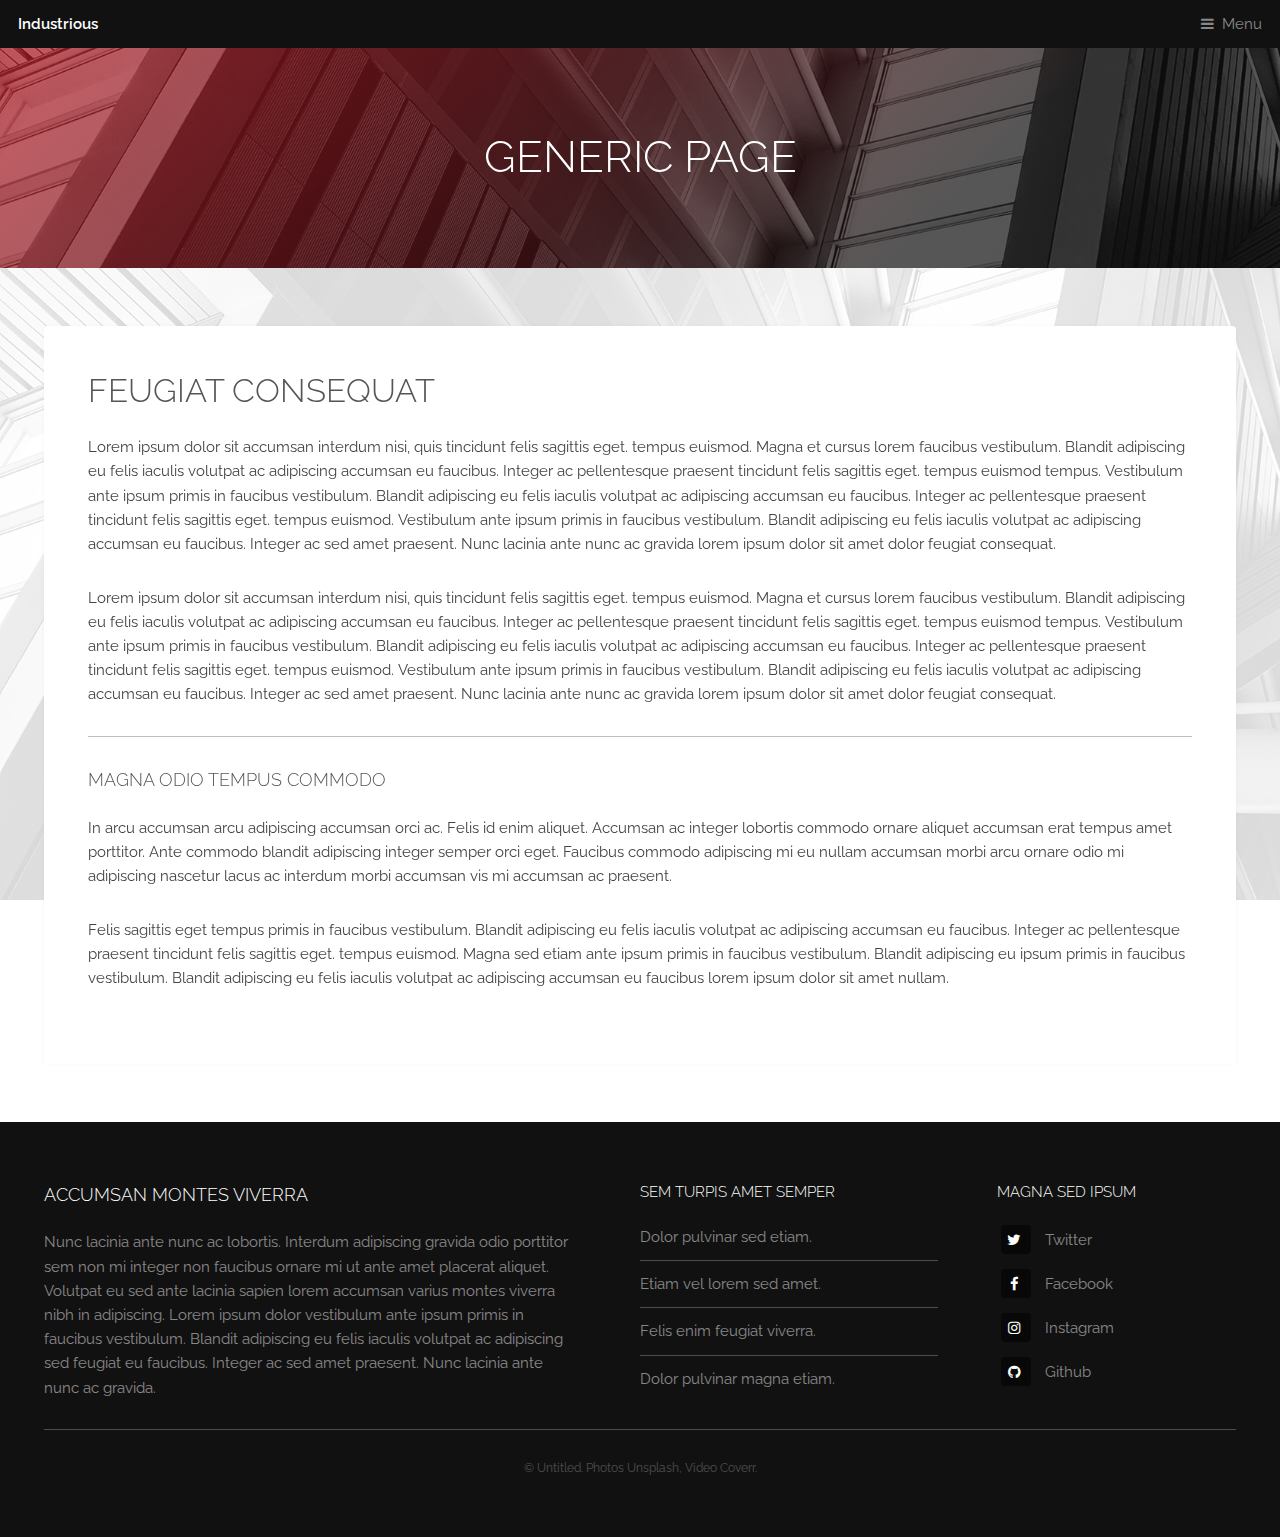
<file: inst/mlrPlayground/www/templated-industrious/generic.html>
<!DOCTYPE HTML>
<!--
	Industrious by TEMPLATED
	templated.co @templatedco
	Released for free under the Creative Commons Attribution 3.0 license (templated.co/license)
-->
<html>
	<head>
		<title>Generic Page - Industrious by TEMPLATED</title>
		<meta charset="utf-8" />
		<meta name="viewport" content="width=device-width, initial-scale=1, user-scalable=no" />
		<meta name="description" content="" />
		<meta name="keywords" content="" />
		<link rel="stylesheet" href="assets/css/main.css" />
	</head>
	<body class="is-preload">

		<!-- Header -->
			<header id="header">
				<a class="logo" href="index.html">Industrious</a>
				<nav>
					<a href="#menu">Menu</a>
				</nav>
			</header>

		<!-- Nav -->
			<nav id="menu">
				<ul class="links">
					<li><a href="index.html">Home</a></li>
					<li><a href="elements.html">Elements</a></li>
					<li><a href="generic.html">Generic</a></li>
				</ul>
			</nav>

		<!-- Heading -->
			<div id="heading" >
				<h1>Generic Page</h1>
			</div>

		<!-- Main -->
			<section id="main" class="wrapper">
				<div class="inner">
					<div class="content">
						<header>
							<h2>Feugiat consequat</h2>
						</header>
						<p>Lorem ipsum dolor sit accumsan interdum nisi, quis tincidunt felis sagittis eget. tempus euismod. Magna et cursus lorem faucibus vestibulum. Blandit adipiscing eu felis iaculis volutpat ac adipiscing accumsan eu faucibus. Integer ac pellentesque praesent tincidunt felis sagittis eget. tempus euismod tempus. Vestibulum ante ipsum primis in faucibus vestibulum. Blandit adipiscing eu felis iaculis volutpat ac adipiscing accumsan eu faucibus. Integer ac pellentesque praesent tincidunt felis sagittis eget. tempus euismod. Vestibulum ante ipsum primis in faucibus vestibulum. Blandit adipiscing eu felis iaculis volutpat ac adipiscing accumsan eu faucibus. Integer ac sed amet praesent. Nunc lacinia ante nunc ac gravida lorem ipsum dolor sit amet dolor feugiat consequat. </p>
						<p>Lorem ipsum dolor sit accumsan interdum nisi, quis tincidunt felis sagittis eget. tempus euismod. Magna et cursus lorem faucibus vestibulum. Blandit adipiscing eu felis iaculis volutpat ac adipiscing accumsan eu faucibus. Integer ac pellentesque praesent tincidunt felis sagittis eget. tempus euismod tempus. Vestibulum ante ipsum primis in faucibus vestibulum. Blandit adipiscing eu felis iaculis volutpat ac adipiscing accumsan eu faucibus. Integer ac pellentesque praesent tincidunt felis sagittis eget. tempus euismod. Vestibulum ante ipsum primis in faucibus vestibulum. Blandit adipiscing eu felis iaculis volutpat ac adipiscing accumsan eu faucibus. Integer ac sed amet praesent. Nunc lacinia ante nunc ac gravida lorem ipsum dolor sit amet dolor feugiat consequat. </p>
						<hr />
						<h3>Magna odio tempus commodo</h3>
						<p>In arcu accumsan arcu adipiscing accumsan orci ac. Felis id enim aliquet. Accumsan ac integer lobortis commodo ornare aliquet accumsan erat tempus amet porttitor. Ante commodo blandit adipiscing integer semper orci eget. Faucibus commodo adipiscing mi eu nullam accumsan morbi arcu ornare odio mi adipiscing nascetur lacus ac interdum morbi accumsan vis mi accumsan ac praesent.</p>
						<p>Felis sagittis eget tempus primis in faucibus vestibulum. Blandit adipiscing eu felis iaculis volutpat ac adipiscing accumsan eu faucibus. Integer ac pellentesque praesent tincidunt felis sagittis eget. tempus euismod. Magna sed etiam ante ipsum primis in faucibus vestibulum. Blandit adipiscing eu ipsum primis in faucibus vestibulum. Blandit adipiscing eu felis iaculis volutpat ac adipiscing accumsan eu faucibus lorem ipsum dolor sit amet nullam.</p>
					</div>
				</div>
			</section>

		<!-- Footer -->
			<footer id="footer">
				<div class="inner">
					<div class="content">
						<section>
							<h3>Accumsan montes viverra</h3>
							<p>Nunc lacinia ante nunc ac lobortis. Interdum adipiscing gravida odio porttitor sem non mi integer non faucibus ornare mi ut ante amet placerat aliquet. Volutpat eu sed ante lacinia sapien lorem accumsan varius montes viverra nibh in adipiscing. Lorem ipsum dolor vestibulum ante ipsum primis in faucibus vestibulum. Blandit adipiscing eu felis iaculis volutpat ac adipiscing sed feugiat eu faucibus. Integer ac sed amet praesent. Nunc lacinia ante nunc ac gravida.</p>
						</section>
						<section>
							<h4>Sem turpis amet semper</h4>
							<ul class="alt">
								<li><a href="#">Dolor pulvinar sed etiam.</a></li>
								<li><a href="#">Etiam vel lorem sed amet.</a></li>
								<li><a href="#">Felis enim feugiat viverra.</a></li>
								<li><a href="#">Dolor pulvinar magna etiam.</a></li>
							</ul>
						</section>
						<section>
							<h4>Magna sed ipsum</h4>
							<ul class="plain">
								<li><a href="#"><i class="icon fa-twitter">&nbsp;</i>Twitter</a></li>
								<li><a href="#"><i class="icon fa-facebook">&nbsp;</i>Facebook</a></li>
								<li><a href="#"><i class="icon fa-instagram">&nbsp;</i>Instagram</a></li>
								<li><a href="#"><i class="icon fa-github">&nbsp;</i>Github</a></li>
							</ul>
						</section>
					</div>
					<div class="copyright">
						&copy; Untitled. Photos <a href="https://unsplash.co">Unsplash</a>, Video <a href="https://coverr.co">Coverr</a>.
					</div>
				</div>
			</footer>

		<!-- Scripts -->
			<script src="assets/js/jquery.min.js"></script>
			<script src="assets/js/browser.min.js"></script>
			<script src="assets/js/breakpoints.min.js"></script>
			<script src="assets/js/util.js"></script>
			<script src="assets/js/main.js"></script>

	</body>
</html>
</file>
<file: inst/mlrPlayground/www/templated-industrious/assets/css/main.css>
@import url(font-awesome.min.css);
@import url("https://fonts.googleapis.com/css?family=Raleway:200,300,400,500,600");
/*
	Industrious by TEMPLATED
	templated.co @templatedco
	Released for free under the Creative Commons Attribution 3.0 license (templated.co/license)
*/
/* Basic */
@-ms-viewport {
  width: device-width; }
body {
  -ms-overflow-style: scrollbar; }

@media screen and (max-width: 480px) {
  html, body {
    min-width: 320px; } }
html {
  box-sizing: border-box; }

*, *:before, *:after {
  box-sizing: inherit; }

body {
  background: #ffffff; }
  body.is-preload *, body.is-preload *:before, body.is-preload *:after {
    -moz-animation: none !important;
    -webkit-animation: none !important;
    -ms-animation: none !important;
    animation: none !important;
    -moz-transition: none !important;
    -webkit-transition: none !important;
    -ms-transition: none !important;
    transition: none !important; }

html, body, div, span, applet, object,
iframe, h1, h2, h3, h4, h5, h6, p, blockquote,
pre, a, abbr, acronym, address, big, cite,
code, del, dfn, em, img, ins, kbd, q, s, samp,
small, strike, strong, sub, sup, tt, var, b,
u, i, center, dl, dt, dd, ol, ul, li, fieldset,
form, label, legend, table, caption, tbody,
tfoot, thead, tr, th, td, article, aside,
canvas, details, embed, figure, figcaption,
footer, header, hgroup, menu, nav, output, ruby,
section, summary, time, mark, audio, video {
  margin: 0;
  padding: 0;
  border: 0;
  font-size: 100%;
  font: inherit;
  vertical-align: baseline; }

article, aside, details, figcaption, figure,
footer, header, hgroup, menu, nav, section {
  display: block; }

body {
  line-height: 1; }

ol, ul {
  list-style: none; }

blockquote, q {
  quotes: none; }
  blockquote:before, blockquote:after, q:before, q:after {
    content: '';
    content: none; }

table {
  border-collapse: collapse;
  border-spacing: 0; }

body {
  -webkit-text-size-adjust: none; }

mark {
  background-color: transparent;
  color: inherit; }

input::-moz-focus-inner {
  border: 0;
  padding: 0; }

input, select, textarea {
  -moz-appearance: none;
  -webkit-appearance: none;
  -ms-appearance: none;
  appearance: none; }

/* Typography */
html {
  font-size: 13pt; }
  @media screen and (max-width: 1680px) {
    html {
      font-size: 11pt; } }
  @media screen and (max-width: 980px) {
    html {
      font-size: 12pt; } }
  @media screen and (max-width: 480px) {
    html {
      font-size: 11pt; } }

body {
  background-color: #ffffff;
  color: #444444; }

body, input, select, textarea {
  font-family: "Raleway", Arial, Helvetica, sans-serif;
  font-weight: 400;
  font-size: 1rem;
  line-height: 1.65; }

a {
  -moz-transition: color 0.1s ease-in-out;
  -webkit-transition: color 0.1s ease-in-out;
  -ms-transition: color 0.1s ease-in-out;
  transition: color 0.1s ease-in-out;
  text-decoration: underline; }
  a:hover {
    text-decoration: none; }

strong, b {
  font-weight: 600; }

em, i {
  font-style: italic; }

p {
  margin: 0 0 2rem 0; }

header.special {
  text-align: center;
  margin-bottom: 4rem; }
  header.special p {
    max-width: 75%;
    margin-left: auto;
    margin-right: auto; }

h1, h2, h3, h4, h5, h6 {
  font-weight: 300;
  line-height: 1.5;
  text-transform: uppercase;
  margin: 0 0 1.5rem 0; }
  h1 a, h2 a, h3 a, h4 a, h5 a, h6 a {
    color: inherit;
    text-decoration: none; }

h1 {
  font-size: 3rem;
  line-height: 1.2; }

h2 {
  font-size: 2.25rem;
  line-height: 1.3; }

h3 {
  font-size: 1.25rem; }

h4 {
  font-size: 1rem; }

h5 {
  font-size: 0.9rem; }

h6 {
  font-size: 0.7rem; }

@media screen and (max-width: 736px) {
  h1 {
    font-size: 2.75rem;
    line-height: 1.3; }

  h2 {
    font-size: 1.75rem;
    line-height: 1.5; }

  h3 {
    font-size: 1.25rem; } }
sub {
  font-size: 0.8rem;
  position: relative;
  top: 0.5rem; }

sup {
  font-size: 0.8rem;
  position: relative;
  top: -0.5rem; }

blockquote {
  border-left: solid 0.5rem;
  font-style: italic;
  margin: 0 0 2rem 0;
  padding: 1rem 0 1rem 2rem; }

code {
  border-radius: 4px;
  border: solid 1px;
  font-family: "Courier New", monospace;
  font-size: 0.9rem;
  margin: 0 0.25rem;
  padding: 0.25rem 0.65rem; }

pre {
  -webkit-overflow-scrolling: touch;
  font-family: "Courier New", monospace;
  font-size: 0.9rem;
  margin: 0 0 2rem 0; }
  pre code {
    display: block;
    line-height: 1.75;
    padding: 1rem 1.5rem;
    overflow-x: auto; }

hr {
  border: 0;
  border-bottom: solid 1px;
  margin: 2rem 0; }
  hr.major {
    margin: 4rem 0; }

input, textarea {
  color: #555555;
  transition: border-color 0.1s ease-in-out, box-shadow 0.1s ease-in-out, color 0.1s ease-in-out;
}

select {
  color: #555555;
  cursor: pointer;
  transition: border-color 0.1s ease-in-out, box-shadow 0.1s ease-in-out, color 0.1s ease-in-out;
}

a {
  color: #ce1b28; }

strong, b {
  color: #555555; }

h1, h2, h3, h4, h5, h6 {
  color: #555555; }

blockquote {
  border-left-color: rgba(0, 0, 0, 0.25); }

code {
  background: rgba(0, 0, 0, 0.075);
  border-color: rgba(0, 0, 0, 0.25); }

hr {
  border-bottom-color: rgba(0, 0, 0, 0.25); }

select:hover {
  border-color: #ce1b28;

}

/*Panel*/
.panel {
    margin-bottom: 0px;
    border-radius: 0px;
}

.panel-heading {
    padding: 0px 0px;
}


/* bsModal */
.modal-content {
/*  position: fixed !important;*/
}

.modal-dialog {
    margin: 60px auto !important;
}

.modal-backdrop {
  position: relative !important;
}

/* Inner */
.inner {
  margin: 0 auto;
  width: 95rem;
  max-width: calc(100% - 6rem); }
  @media screen and (max-width: 480px) {
    .inner {
      max-width: calc(100% - 3rem); } }

/* selectize */
.selectize-control {
    margin-bottom: 10px;
    margin-top: 17px !important;
}

/* Customize the label (the container) */
.container {
  display: block;
  position: relative;
  padding-left: 35px;
  margin-left: 30px;
  margin-bottom: 12px;
  cursor: pointer;
  font: inherit;
  font-size: 16px;
  -webkit-user-select: none;
  -moz-user-select: none;
  -ms-user-select: none;
  user-select: none;
}

/* Hide the browser's default checkbox */
.container input {
  position: absolute;
  opacity: 0;
  cursor: pointer;
  height: 0;
  width: 0;
}

/* Create a custom checkbox */
.checkmark {
  position: absolute;
  top: 5px;
  left: 15px;
  height: 25px;
  width: 25px;
  background-color: #eee;
}

/* On mouse-over, add a grey background color */
.container:hover input ~ .checkmark {
  background-color: #ccc;
}

/* When the checkbox is checked, add a blue background */
.container input:checked ~ .checkmark {
  background-color: #ce1b28;
}

/* Create the checkmark/indicator (hidden when not checked) */
.checkmark:after {
  content: "";
  position: absolute;
  display: none;
}

/* Show the checkmark when checked */
.container input:checked ~ .checkmark:after {
  display: block;
}

/* Style the checkmark/indicator */
.container .checkmark:after {
  left: 10px;
  top: 6px;
  width: 6px;
  height: 12px;
  border: solid white;
  border-width: 0 3px 3px 0;
  -webkit-transform: rotate(45deg);
  -ms-transform: rotate(45deg);
  transform: rotate(45deg);
}

/* Button */
input[type="submit"],
input[type="reset"],
input[type="button"],
button,
.button {
  -moz-appearance: none;
  -webkit-appearance: none;
  -ms-appearance: none;
  appearance: none;
  -moz-transition: background-color 0.1s ease-in-out, box-shadow 0.1s ease-in-out, color 0.1s ease-in-out;
  -webkit-transition: background-color 0.1s ease-in-out, box-shadow 0.1s ease-in-out, color 0.1s ease-in-out;
  -ms-transition: background-color 0.1s ease-in-out, box-shadow 0.1s ease-in-out, color 0.1s ease-in-out;
  transition: background-color 0.1s ease-in-out, box-shadow 0.1s ease-in-out, color 0.1s ease-in-out;
  border: 0;
  border-radius: 4px;
  cursor: pointer;
  display: inline-block;
  font-weight: 600;
  height: 2.25rem;
  line-height: 3.25rem;
  padding: 0 1.75rem;
  text-align: center;
  text-decoration: none;
  white-space: nowrap; }
  input[type="submit"].small,
  input[type="reset"].small,
  input[type="button"].small,
  button.small,
  .button.small {
    font-size: 0.8rem;
    height: 2.4375rem;
    line-height: 2.4375rem;
    padding: 0 1.25rem; }
  input[type="submit"].large,
  input[type="reset"].large,
  input[type="button"].large,
  button.large,
  .button.large {
    font-size: 1.35rem;
    height: 4.0625rem;
    line-height: 4.0625rem;
    padding: 0 2rem; }
  input[type="submit"].wide,
  input[type="reset"].wide,
  input[type="button"].wide,
  button.wide,
  .button.wide {
    min-width: 13rem; }
  input[type="submit"].icon:before,
  input[type="reset"].icon:before,
  input[type="button"].icon:before,
  button.icon:before,
  .button.icon:before {
    margin-right: 0.5rem; }
  input[type="submit"].fit,
  input[type="reset"].fit,
  input[type="button"].fit,
  button.fit,
  .button.fit {
    width: 100%; }
  input[type="submit"].disabled, input[type="submit"]:disabled,
  input[type="reset"].disabled,
  input[type="reset"]:disabled,
  input[type="button"].disabled,
  input[type="button"]:disabled,
  button.disabled,
  button:disabled,
  .button.disabled,
  .button:disabled {
    pointer-events: none;
    opacity: 0.25; }

input[type="submit"],
input[type="reset"],
input[type="button"],
button,
.button {
  background-color: transparent;
  box-shadow: inset 0 0 0 1px #555555;
  color: #555555 !important; }
  input[type="submit"]:hover,
  input[type="reset"]:hover,
  input[type="button"]:hover,
  button:hover,
  .button:hover {
    box-shadow: inset 0 0 0 1px #ce1b28;
    color: #ce1b28 !important; }
    input[type="submit"]:hover:active,
    input[type="reset"]:hover:active,
    input[type="button"]:hover:active,
    button:hover:active,
    .button:hover:active {
      background-color: rgba(206, 27, 40, 0.25); }
  input[type="submit"].primary,
  input[type="reset"].primary,
  input[type="button"].primary,
  button.primary,
  .button.primary {
    box-shadow: none;
    background-color: #ce1b28;
    color: #ffffff !important; }
    input[type="submit"].primary:hover,
    input[type="reset"].primary:hover,
    input[type="button"].primary:hover,
    button.primary:hover,
    .button.primary:hover {
      background-color: #e2212f;
      box-shadow: none; }
      input[type="submit"].primary:hover:active,
      input[type="reset"].primary:hover:active,
      input[type="button"].primary:hover:active,
      button.primary:hover:active,
      .button.primary:hover:active {
        background-color: #b71824; }

/* Form */
form {
  margin: 0 0 2rem 0; }

input[type="text"],
input[type="password"],
input[type="email"],
input[type="tel"],
input[type="search"],
input[type="url"],
select,
textarea {
  -moz-appearance: none;
  -webkit-appearance: none;
  -ms-appearance: none;
  appearance: none;
  border-radius: 4px;
  border: none;
  border: solid 1px;
  color: inherit;
  display: block;
  outline: 0;
  padding: 0 1rem;
  text-decoration: none;
  width: 100%; }
  input[type="text"]:invalid,
  input[type="password"]:invalid,
  input[type="email"]:invalid,
  input[type="tel"]:invalid,
  input[type="search"]:invalid,
  input[type="url"]:invalid,
  select:invalid,
  textarea:invalid {
    box-shadow: none; }

label {
  display: block;
  font-size: 1rem;
  font-weight: 600;
  margin: 0 0 1rem 0; }

/*input[type="text"],
input[type="password"],
input[type="email"],
input[type="tel"],
input[type="search"],
input[type="url"] {
  height: 3.25rem; } */

select {
  background-size: 1.25rem;
  background-repeat: no-repeat;
  background-position: calc(100% - 1rem) center;
  height: 3.25rem;
  padding-right: 3.25rem;
  text-overflow: ellipsis; }
  select:focus::-ms-value {
    background-color: transparent; }
  select::-ms-expand {
    display: none; }

textarea {
  padding: 0.75rem 1rem; }

input[type="checkbox"],
input[type="radio"] {
  -moz-appearance: none;
  -webkit-appearance: none;
  -ms-appearance: none;
  appearance: none;
  display: block;
  float: left;
  margin-right: -2rem;
  opacity: 0;
  width: 1rem;
  z-index: -1; }
  input[type="checkbox"] + label,
  input[type="radio"] + label {
    text-decoration: none;
    cursor: pointer;
    display: inline-block;
    font-size: 1rem;
    font-weight: 400;
    padding-left: 2.825rem;
    padding-right: 0.875rem;
    position: relative; }
    input[type="checkbox"] + label:before,
    input[type="radio"] + label:before {
      -moz-osx-font-smoothing: grayscale;
      -webkit-font-smoothing: antialiased;
      font-family: FontAwesome;
      font-style: normal;
      font-weight: normal;
      text-transform: none !important; }
    input[type="checkbox"] + label:before,
    input[type="radio"] + label:before {
      border-radius: 4px;
      border: solid 1px;
      content: '';
      display: inline-block;
      height: 1.95rem;
      left: 0;
      line-height: 1.86875rem;
      position: absolute;
      text-align: center;
      top: -0.1625rem;
      width: 1.95rem; }
  input[type="checkbox"]:checked + label:before,
  input[type="radio"]:checked + label:before {
    content: '\f00c'; }

input[type="checkbox"] + label:before {
  border-radius: 4px; }

input[type="radio"] + label:before {
  border-radius: 100%; }

::-webkit-input-placeholder {
  opacity: 1.0; }

:-moz-placeholder {
  opacity: 1.0; }

::-moz-placeholder {
  opacity: 1.0; }

:-ms-input-placeholder {
  opacity: 1.0; }

label {
  color: #555555; }

input[type="text"],
input[type="password"],
input[type="email"],
input[type="tel"],
input[type="search"],
input[type="url"],
select,
textarea {
  background-color: rgba(0, 0, 0, 0.075);
  border-color: rgba(0, 0, 0, 0.25); }
  input[type="text"]:focus,
  input[type="password"]:focus,
  input[type="email"]:focus,
  input[type="tel"]:focus,
  input[type="search"]:focus,
  input[type="url"]:focus,
  select:focus,
  textarea:focus {
    border-color: #ce1b28;
    box-shadow: 0 0 0 1px #ce1b28; }

select {
  background-image: url("../../images/bg.jpg"); }
  select option {
    color: #444444;
    background-color: #ffffff; }

input[type="checkbox"] + label,
input[type="radio"] + label {
  color: #444444; }
  input[type="checkbox"] + label:before,
  input[type="radio"] + label:before {
    background: rgba(0, 0, 0, 0.075);
    border-color: rgba(0, 0, 0, 0.25); }
input[type="checkbox"]:checked + label:before,
input[type="radio"]:checked + label:before {
  background-color: #ce1b28;
  border-color: #ce1b28;
  color: #ffffff; }
input[type="checkbox"]:focus + label:before,
input[type="radio"]:focus + label:before {
  border-color: #ce1b28;
  box-shadow: 0 0 0 1px #ce1b28; }

::-webkit-input-placeholder {
  color: #bbbbbb !important; }

:-moz-placeholder {
  color: #bbbbbb !important; }

::-moz-placeholder {
  color: #bbbbbb !important; }

:-ms-input-placeholder {
  color: #bbbbbb !important; }

/* List */
ol {
  list-style: decimal;
  margin: 0 0 2rem 0;
  padding-left: 1.25rem; }
  ol li {
    padding-left: 0.25rem; }

ul {
  list-style: disc;
  margin: 0 0 2rem 0;
  padding-left: 1rem; }
  ul li {
    padding-left: 0.325rem; }
  ul.plain {
    list-style: none;
    padding-left: 0; }
    ul.plain li {
      margin-bottom: 1rem; }
      ul.plain li .icon {
        border-radius: 4px;
        color: #ffffff;
        display: inline-block;
        margin-right: 1rem;
        text-align: center;
        width: 2rem;
        height: 2rem;
        line-height: 2rem;
        background: rgba(0, 0, 0, 0.5); }
  ul.alt {
    list-style: none;
    padding-left: 0; }
    ul.alt li {
      border-top: solid 1px;
      padding: 0.75rem 0; }
      ul.alt li:first-child {
        border-top: 0;
        padding-top: 0; }
      ul.alt li:last-child {
        padding-bottom: 0; }

dl {
  margin: 0 0 2rem 0; }
  dl dt {
    display: block;
    font-weight: 600;
    margin: 0 0 1rem 0; }
  dl dd {
    margin-left: 1.5rem; }

ul.alt li {
  border-top-color: rgba(0, 0, 0, 0.25); }

/* Table */
.table-wrapper {
  -webkit-overflow-scrolling: touch;
  overflow-x: auto; }

table {
  margin: 0 0 2rem 0;
  width: 100%; }
  table tbody tr {
    border: solid 1px;
    border-left: 0;
    border-right: 0; }
  table td {
    padding: 0.75rem 0.75rem; }
  table th {
    font-size: 0.9rem;
    font-weight: 600;
    padding: 0 0.75rem 0.75rem 0.75rem;
    text-align: left; }
  table thead {
    border-bottom: solid 2px; }
  table tfoot {
    border-top: solid 2px; }
  table.alt {
    border-collapse: separate; }
    table.alt tbody tr td {
      border: solid 1px;
      border-left-width: 0;
      border-top-width: 0; }
      table.alt tbody tr td:first-child {
        border-left-width: 1px; }
    table.alt tbody tr:first-child td {
      border-top-width: 1px; }
    table.alt thead {
      border-bottom: 0; }
    table.alt tfoot {
      border-top: 0; }

table tbody tr {
  border-color: rgba(0, 0, 0, 0.25); }
  table tbody tr:nth-child(2n + 1) {
    background-color: rgba(0, 0, 0, 0.075); }
table th {
  color: #555555; }
table thead {
  border-bottom-color: rgba(0, 0, 0, 0.25); }
table tfoot {
  border-top-color: rgba(0, 0, 0, 0.25); }
table.alt tbody tr td {
  border-color: rgba(0, 0, 0, 0.25); }

/* Highlights */
.highlights {
  width: 100%;
  margin: 2.5rem 0;
  display: -moz-flex;
  display: -webkit-flex;
  display: -ms-flex;
  display: flex;
  -moz-flex-wrap: wrap;
  -webkit-flex-wrap: wrap;
  -ms-flex-wrap: wrap;
  flex-wrap: wrap;
  -moz-align-items: -moz-stretch;
  -webkit-align-items: -webkit-stretch;
  -ms-align-items: -ms-stretch;
  align-items: stretch; }
  .highlights > * {
    -moz-flex-shrink: 1;
    -webkit-flex-shrink: 1;
    -ms-flex-shrink: 1;
    flex-shrink: 1;
    -moz-flex-grow: 0;
    -webkit-flex-grow: 0;
    -ms-flex-grow: 0;
    flex-grow: 0; }
  .highlights > * {
    width: 50.0%; }
  .highlights > * {
    padding: 1.5rem;
    width: calc(50.0% + -0.5rem); }
  .highlights > :nth-child(-n + 2) {
    padding-top: 0; }
  .highlights > :nth-last-child(-n + 2) {
    padding-bottom: 0; }
  .highlights > :nth-child(2n + 1) {
    padding-left: 0; }
  .highlights > :nth-child(2n) {
    padding-right: 0; }
  .highlights > :nth-child(2n + 1),
  .highlights > :nth-child(2n) {
    width: calc(50.0% + -0.5rem); }
  .highlights .content {
    border-radius: 4px;
    height: 100%;
    padding: 3rem;
    text-align: center; }
    .highlights .content .icon {
      font-size: 5rem; }
  .highlights > div > :last-child {
    margin-bottom: 0; }
  @media screen and (max-width: 980px) {
    .highlights > * {
      width: 50%; }
    .highlights > * {
      padding: 1rem;
      width: calc(50.0% + 0.6666666667rem); }
    .highlights > :nth-child(-n + 2) {
      padding-top: 1rem; }
    .highlights > :nth-last-child(-n + 2) {
      padding-bottom: 1rem; }
    .highlights > :nth-child(2n + 1) {
      padding-left: 1rem; }
    .highlights > :nth-child(2n) {
      padding-right: 1rem; }
    .highlights > :nth-child(2n + 1),
    .highlights > :nth-child(2n) {
      padding: 1rem;
      width: calc(50% + 1rem); }
    .highlights > * {
      padding: 1rem;
      width: calc(50% + 1rem); }
    .highlights > :nth-child(-n + 2) {
      padding-top: 0; }
    .highlights > :nth-last-child(-n + 2) {
      padding-bottom: 0; }
    .highlights > :nth-child(2n + 1) {
      padding-left: 0; }
    .highlights > :nth-child(2n) {
      padding-right: 0; }
    .highlights > :nth-child(2n + 1),
    .highlights > :nth-child(2n) {
      width: calc(50% + 0rem); }
    .highlights .content {
      padding: 2rem; } }
  @media screen and (max-width: 736px) {
    .highlights > * {
      width: 100%; }
    .highlights > * {
      padding: 1rem;
      width: calc(50.0% + 0.6666666667rem); }
    .highlights > :nth-child(-n + 2) {
      padding-top: 1rem; }
    .highlights > :nth-last-child(-n + 2) {
      padding-bottom: 1rem; }
    .highlights > :nth-child(2n + 1) {
      padding-left: 1rem; }
    .highlights > :nth-child(2n) {
      padding-right: 1rem; }
    .highlights > :nth-child(2n + 1),
    .highlights > :nth-child(2n) {
      padding: 1rem;
      width: calc(100% + 2rem); }
    .highlights > * {
      padding: 1rem;
      width: calc(50% + 1rem); }
    .highlights > :nth-child(-n + 2) {
      padding-top: 1rem; }
    .highlights > :nth-last-child(-n + 2) {
      padding-bottom: 1rem; }
    .highlights > :nth-child(2n + 1) {
      padding-left: 1rem; }
    .highlights > :nth-child(2n) {
      padding-right: 1rem; }
    .highlights > :nth-child(2n + 1),
    .highlights > :nth-child(2n) {
      padding: 1rem;
      width: calc(100% + 2rem); }
    .highlights > * {
      padding: 1rem;
      width: calc(100% + 2rem); }
    .highlights > :nth-child(-n + 1) {
      padding-top: 0; }
    .highlights > :nth-last-child(-n + 1) {
      padding-bottom: 0; }
    .highlights > :nth-child(1n + 1) {
      padding-left: 0; }
    .highlights > :nth-child(1n) {
      padding-right: 0; }
    .highlights > :nth-child(1n + 1),
    .highlights > :nth-child(1n) {
      width: calc(100% + 1rem); } }

.highlights .content {
  background: #ffffff;
  box-shadow: 0px 0px 4px 1px rgba(0, 0, 0, 0.025); }

/* Testimonials */
.testimonials {
  margin: 2.5rem 0;
  width: 100%;
  display: -moz-flex;
  display: -webkit-flex;
  display: -ms-flex;
  display: flex;
  -moz-flex-wrap: wrap;
  -webkit-flex-wrap: wrap;
  -ms-flex-wrap: wrap;
  flex-wrap: wrap;
  -moz-align-items: -moz-stretch;
  -webkit-align-items: -webkit-stretch;
  -ms-align-items: -ms-stretch;
  align-items: stretch; }
  .testimonials > * {
    -moz-flex-shrink: 1;
    -webkit-flex-shrink: 1;
    -ms-flex-shrink: 1;
    flex-shrink: 1;
    -moz-flex-grow: 0;
    -webkit-flex-grow: 0;
    -ms-flex-grow: 0;
    flex-grow: 0; }
  .testimonials > * {
    width: 50.0%; }
  .testimonials > * {
    padding: 1.5rem;
    width: calc(50.0% + 1rem); }
  .testimonials > :nth-child(-n + 2) {
    padding-top: 0; }
  .testimonials > :nth-last-child(-n + 2) {
    padding-bottom: 0; }
  .testimonials > :nth-child(2n + 1) {
    padding-left: 0; }
  .testimonials > :nth-child(2n) {
    padding-right: 0; }
  .testimonials > :nth-child(2n + 1),
  .testimonials > :nth-child(2n) {
    width: calc(50.0% + -0.5rem); }
  .testimonials .content {
    border-radius: 4px;
    height: 100%;
    padding: 3rem; }
    .testimonials .content .author {
      display: -moz-flex;
      display: -webkit-flex;
      display: -ms-flex;
      display: flex;
      -moz-align-items: center;
      -webkit-align-items: center;
      -ms-align-items: center;
      align-items: center; }
      .testimonials .content .author blockquote {
        margin: 0; }
      .testimonials .content .author .image {
        margin-right: 2rem;
        width: 20%; }
        .testimonials .content .author .image img {
          border-radius: 100%;
          max-width: 100%; }
    .testimonials .content .credit {
      font-size: 0.75rem; }
    .testimonials .content p:last-child {
      margin: 0; }
  .testimonials > div > :last-child {
    margin-bottom: 0; }
  @media screen and (max-width: 980px) {
    .testimonials > * {
      width: 50%; }
    .testimonials > * {
      padding: 1rem;
      width: calc(50.0% + 0.6666666667rem); }
    .testimonials > :nth-child(-n + 2) {
      padding-top: 1rem; }
    .testimonials > :nth-last-child(-n + 2) {
      padding-bottom: 1rem; }
    .testimonials > :nth-child(2n + 1) {
      padding-left: 1rem; }
    .testimonials > :nth-child(2n) {
      padding-right: 1rem; }
    .testimonials > :nth-child(2n + 1),
    .testimonials > :nth-child(2n) {
      padding: 1rem;
      width: calc(50% + 1rem); }
    .testimonials > * {
      padding: 1rem;
      width: calc(50% + 1rem); }
    .testimonials > :nth-child(-n + 2) {
      padding-top: 0; }
    .testimonials > :nth-last-child(-n + 2) {
      padding-bottom: 0; }
    .testimonials > :nth-child(2n + 1) {
      padding-left: 0; }
    .testimonials > :nth-child(2n) {
      padding-right: 0; }
    .testimonials > :nth-child(2n + 1),
    .testimonials > :nth-child(2n) {
      width: calc(50% + 0rem); }
    .testimonials .content {
      padding: 2rem; } }
  @media screen and (max-width: 736px) {
    .testimonials > * {
      width: 100%; }
    .testimonials > * {
      padding: 1rem;
      width: calc(50.0% + 0.6666666667rem); }
    .testimonials > :nth-child(-n + 2) {
      padding-top: 1rem; }
    .testimonials > :nth-last-child(-n + 2) {
      padding-bottom: 1rem; }
    .testimonials > :nth-child(2n + 1) {
      padding-left: 1rem; }
    .testimonials > :nth-child(2n) {
      padding-right: 1rem; }
    .testimonials > :nth-child(2n + 1),
    .testimonials > :nth-child(2n) {
      padding: 1rem;
      width: calc(100% + 2rem); }
    .testimonials > * {
      padding: 1rem;
      width: calc(50% + 1rem); }
    .testimonials > :nth-child(-n + 2) {
      padding-top: 1rem; }
    .testimonials > :nth-last-child(-n + 2) {
      padding-bottom: 1rem; }
    .testimonials > :nth-child(2n + 1) {
      padding-left: 1rem; }
    .testimonials > :nth-child(2n) {
      padding-right: 1rem; }
    .testimonials > :nth-child(2n + 1),
    .testimonials > :nth-child(2n) {
      padding: 1rem;
      width: calc(100% + 2rem); }
    .testimonials > * {
      padding: 1rem;
      width: calc(100% + 2rem); }
    .testimonials > :nth-child(-n + 1) {
      padding-top: 0; }
    .testimonials > :nth-last-child(-n + 1) {
      padding-bottom: 0; }
    .testimonials > :nth-child(1n + 1) {
      padding-left: 0; }
    .testimonials > :nth-child(1n) {
      padding-right: 0; }
    .testimonials > :nth-child(1n + 1),
    .testimonials > :nth-child(1n) {
      width: calc(100% + 1rem); } }

.testimonials .content {
  background: #ffffff;
  box-shadow: 0px 0px 4px 1px rgba(0, 0, 0, 0.025); }
  .testimonials .content .credit strong {
    color: #ce1b28; }

/* Actions */
ul.actions {
  display: -moz-flex;
  display: -webkit-flex;
  display: -ms-flex;
  display: flex;
  cursor: default;
  list-style: none;
  margin-left: -1rem;
  padding-left: 0; }
  ul.actions li {
    padding: 0 0 0 1rem;
    vertical-align: middle; }
  ul.actions.special {
    -moz-justify-content: center;
    -webkit-justify-content: center;
    -ms-justify-content: center;
    justify-content: center;
    width: calc(100% + 1rem); }
  ul.actions.stacked {
    -moz-flex-direction: column;
    -webkit-flex-direction: column;
    -ms-flex-direction: column;
    flex-direction: column;
    margin-left: 0; }
    ul.actions.stacked li {
      padding: 1.3rem 0 0 0; }
      ul.actions.stacked li:first-child {
        padding-top: 0; }
  ul.actions.fit {
    width: calc(100% + 1rem); }
    ul.actions.fit li {
      -moz-flex-grow: 1;
      -webkit-flex-grow: 1;
      -ms-flex-grow: 1;
      flex-grow: 1;
      -moz-flex-shrink: 1;
      -webkit-flex-shrink: 1;
      -ms-flex-shrink: 1;
      flex-shrink: 1;
      width: 100%; }
      ul.actions.fit li > * {
        width: 100%; }
    ul.actions.fit.stacked {
      width: 100%; }
  @media screen and (max-width: 480px) {
    ul.actions:not(.fixed) {
      -moz-flex-direction: column;
      -webkit-flex-direction: column;
      -ms-flex-direction: column;
      flex-direction: column;
      margin-left: 0;
      width: 100% !important; }
      ul.actions:not(.fixed) li {
        -moz-flex-grow: 1;
        -webkit-flex-grow: 1;
        -ms-flex-grow: 1;
        flex-grow: 1;
        -moz-flex-shrink: 1;
        -webkit-flex-shrink: 1;
        -ms-flex-shrink: 1;
        flex-shrink: 1;
        padding: 1rem 0 0 0;
        text-align: center;
        width: 100%; }
        ul.actions:not(.fixed) li > * {
          width: 100%; }
        ul.actions:not(.fixed) li:first-child {
          padding-top: 0; }
        ul.actions:not(.fixed) li input[type="submit"],
        ul.actions:not(.fixed) li input[type="reset"],
        ul.actions:not(.fixed) li input[type="button"],
        ul.actions:not(.fixed) li button,
        ul.actions:not(.fixed) li .button {
          width: 100%; }
          ul.actions:not(.fixed) li input[type="submit"].icon:before,
          ul.actions:not(.fixed) li input[type="reset"].icon:before,
          ul.actions:not(.fixed) li input[type="button"].icon:before,
          ul.actions:not(.fixed) li button.icon:before,
          ul.actions:not(.fixed) li .button.icon:before {
            margin-left: -0.5rem; } }

/* item */
.item {
    margin-right: 15px;
}


/*
@media (min-width: 768px)
.col-sm-4 {
    width: 50% !important;
}
*/

/* Grid */
.row {
  /*display: flex;*/
  flex-wrap: wrap;
  box-sizing: border-box; }
  .row > * {
    box-sizing: border-box; }
  .row.gtr-uniform > * > :last-child {
    margin-bottom: 0; }

.row > .imp {
  order: -1; }
.row > .col-1 {
  width: 8.3333333333%; }
.row > .off-1 {
  margin-left: 8.3333333333%; }
.row > .col-2 {
  width: 16.6666666667%; }
.row > .off-2 {
  margin-left: 16.6666666667%; }
.row > .col-3 {
  width: 25%; }
.row > .off-3 {
  margin-left: 25%; }
.row > .col-4 {
  width: 50.0%; }
.row > .off-4 {
  margin-left: 50.0%; }
.row > .col-5 {
  width: 41.6666666667%; }
.row > .off-5 {
  margin-left: 41.6666666667%; }
.row > .col-6 {
  width: 50%; }
.row > .off-6 {
  margin-left: 50%; }
.row > .col-7 {
  width: 58.3333333333%; }
.row > .off-7 {
  margin-left: 58.3333333333%; }
.row > .col-8 {
  width: 66.6666666667%; }
.row > .off-8 {
  margin-left: 66.6666666667%; }
.row > .col-9 {
  width: 75%; }
.row > .off-9 {
  margin-left: 75%; }
.row > .col-10 {
  width: 83.3333333333%; }
.row > .off-10 {
  margin-left: 83.3333333333%; }
.row > .col-11 {
  width: 91.6666666667%; }
.row > .off-11 {
  margin-left: 91.6666666667%; }
.row > .col-12 {
  width: 100%; }
.row > .off-12 {
  margin-left: 100%; }
.row.gtr-0 {
  margin-top: 0;
  margin-left: 0rem; }
  .row.gtr-0 > * {
    padding: 0 0 0 0rem; }
  .row.gtr-0.gtr-uniform {
    margin-top: 0rem; }
    .row.gtr-0.gtr-uniform > * {
      padding-top: 0rem; }
.row.gtr-25 {
  margin-top: 0;
  margin-left: -0.75rem; }
  .row.gtr-25 > * {
    padding: 0 0 0 0.75rem; }
  .row.gtr-25.gtr-uniform {
    margin-top: -0.75rem; }
    .row.gtr-25.gtr-uniform > * {
      padding-top: 0.75rem; }
.row.gtr-50 {
  margin-top: 0;
  margin-left: -1.5rem; }
  .row.gtr-50 > * {
    padding: 0 0 0 1.5rem; }
  .row.gtr-50.gtr-uniform {
    margin-top: -1.5rem; }
    .row.gtr-50.gtr-uniform > * {
      padding-top: 1.5rem; }
.row {
  margin-top: 0;
  /*margin-left: -3rem; */}
/*  .row > * {
    padding: 0 0 0 3rem; }
  .row.gtr-uniform {
    margin-top: -3rem; }*/
    .row.gtr-uniform > * {
      padding-top: 3rem; }
.row.gtr-150 {
  margin-top: 0;
  margin-left: -4.5rem; }
  .row.gtr-150 > * {
    padding: 0 0 0 4.5rem; }
  .row.gtr-150.gtr-uniform {
    margin-top: -4.5rem; }
    .row.gtr-150.gtr-uniform > * {
      padding-top: 4.5rem; }
.row.gtr-200 {
  margin-top: 0;
  margin-left: -6rem; }
  .row.gtr-200 > * {
    padding: 0 0 0 6rem; }
  .row.gtr-200.gtr-uniform {
    margin-top: -6rem; }
    .row.gtr-200.gtr-uniform > * {
      padding-top: 6rem; }

@media screen and (max-width: 1680px) {
  .row {
    display: flex;
    flex-wrap: wrap;
    box-sizing: border-box; }
    .row > * {
      box-sizing: border-box;
      /*width: 100%;*/
    }
    .row.gtr-uniform > * > :last-child {
      margin-bottom: 0; }

  .row > .imp-xlarge {
    order: -1; }
  .row > .col-1-xlarge {
    width: 8.3333333333%; }
  .row > .off-1-xlarge {
    margin-left: 8.3333333333%; }
  .row > .col-2-xlarge {
    width: 16.6666666667%; }
  .row > .off-2-xlarge {
    margin-left: 16.6666666667%; }
  .row > .col-3-xlarge {
    width: 25%; }
  .row > .off-3-xlarge {
    margin-left: 25%; }
  .row > .col-4-xlarge {
    width: 50.0%; }
  .row > .off-4-xlarge {
    margin-left: 50.0%; }
  .row > .col-5-xlarge {
    width: 41.6666666667%; }
  .row > .off-5-xlarge {
    margin-left: 41.6666666667%; }
  .row > .col-6-xlarge {
    width: 50%; }
  .row > .off-6-xlarge {
    margin-left: 50%; }
  .row > .col-7-xlarge {
    width: 58.3333333333%; }
  .row > .off-7-xlarge {
    margin-left: 58.3333333333%; }
  .row > .col-8-xlarge {
    width: 66.6666666667%; }
  .row > .off-8-xlarge {
    margin-left: 66.6666666667%; }
  .row > .col-9-xlarge {
    width: 75%; }
  .row > .off-9-xlarge {
    margin-left: 75%; }
  .row > .col-10-xlarge {
    width: 83.3333333333%; }
  .row > .off-10-xlarge {
    margin-left: 83.3333333333%; }
  .row > .col-11-xlarge {
    width: 91.6666666667%; }
  .row > .off-11-xlarge {
    margin-left: 91.6666666667%; }
  .row > .col-12-xlarge {
    width: 100%; }
  .row > .off-12-xlarge {
    margin-left: 100%; }
  .row.gtr-0 {
    margin-top: 0;
    margin-left: 0rem; }
    .row.gtr-0 > * {
      padding: 0 0 0 0rem; }
    .row.gtr-0.gtr-uniform {
      margin-top: 0rem; }
      .row.gtr-0.gtr-uniform > * {
        padding-top: 0rem; }
  .row.gtr-25 {
    margin-top: 0;
    margin-left: -0.75rem; }
    .row.gtr-25 > * {
      padding: 0 0 0 0.75rem; }
    .row.gtr-25.gtr-uniform {
      margin-top: -0.75rem; }
      .row.gtr-25.gtr-uniform > * {
        padding-top: 0.75rem; }
  .row.gtr-50 {
    margin-top: 0;
    margin-left: -1.5rem; }
    .row.gtr-50 > * {
      padding: 0 0 0 1.5rem; }
    .row.gtr-50.gtr-uniform {
      margin-top: -1.5rem; }
      .row.gtr-50.gtr-uniform > * {
        padding-top: 1.5rem; }
  .row {
    margin-top: 0;
    /*margin-left: -4rem;
    margin-right: auto; */}
    /*.row > * {
      padding: 0 0 0 3rem; }
    .row.gtr-uniform {
      margin-top: -3rem; }
      .row.gtr-uniform > * {
        padding-top: 3rem; }*/
  .row.gtr-150 {
    margin-top: 0;
    margin-left: -4.5rem; }
    .row.gtr-150 > * {
      padding: 0 0 0 4.5rem; }
    .row.gtr-150.gtr-uniform {
      margin-top: -4.5rem; }
      .row.gtr-150.gtr-uniform > * {
        padding-top: 4.5rem; }
  .row.gtr-200 {
    margin-top: 0;
    margin-left: -6rem; }
    .row.gtr-200 > * {
      padding: 0 0 0 6rem; }
    .row.gtr-200.gtr-uniform {
      margin-top: -6rem; }
      .row.gtr-200.gtr-uniform > * {
        padding-top: 6rem; } }
@media screen and (max-width: 1280px) {
  .row {
    display: flex;
    flex-wrap: wrap;
    box-sizing: border-box; }
    .row > * {
      box-sizing: border-box; }
    .row.gtr-uniform > * > :last-child {
      margin-bottom: 0; }

  .row > .imp-large {
    order: -1; }
  .row > .col-1-large {
    width: 8.3333333333%; }
  .row > .off-1-large {
    margin-left: 8.3333333333%; }
  .row > .col-2-large {
    width: 16.6666666667%; }
  .row > .off-2-large {
    margin-left: 16.6666666667%; }
  .row > .col-3-large {
    width: 25%; }
  .row > .off-3-large {
    margin-left: 25%; }
  .row > .col-4-large {
    width: 50.0%; }
  .row > .off-4-large {
    margin-left: 50.0%; }
  .row > .col-5-large {
    width: 41.6666666667%; }
  .row > .off-5-large {
    margin-left: 41.6666666667%; }
  .row > .col-6-large {
    width: 50%; }
  .row > .off-6-large {
    margin-left: 50%; }
  .row > .col-7-large {
    width: 58.3333333333%; }
  .row > .off-7-large {
    margin-left: 58.3333333333%; }
  .row > .col-8-large {
    width: 66.6666666667%; }
  .row > .off-8-large {
    margin-left: 66.6666666667%; }
  .row > .col-9-large {
    width: 75%; }
  .row > .off-9-large {
    margin-left: 75%; }
  .row > .col-10-large {
    width: 83.3333333333%; }
  .row > .off-10-large {
    margin-left: 83.3333333333%; }
  .row > .col-11-large {
    width: 91.6666666667%; }
  .row > .off-11-large {
    margin-left: 91.6666666667%; }
  .row > .col-12-large {
    width: 100%; }
  .row > .off-12-large {
    margin-left: 100%; }
  .row.gtr-0 {
    margin-top: 0;
    margin-left: 0rem; }
    .row.gtr-0 > * {
      padding: 0 0 0 0rem; }
    .row.gtr-0.gtr-uniform {
      margin-top: 0rem; }
      .row.gtr-0.gtr-uniform > * {
        padding-top: 0rem; }
  .row.gtr-25 {
    margin-top: 0;
    margin-left: -0.375rem; }
    .row.gtr-25 > * {
      padding: 0 0 0 0.375rem; }
    .row.gtr-25.gtr-uniform {
      margin-top: -0.375rem; }
      .row.gtr-25.gtr-uniform > * {
        padding-top: 0.375rem; }
  .row.gtr-50 {
    margin-top: 0;
    margin-left: -0.75rem; }
    .row.gtr-50 > * {
      padding: 0 0 0 0.75rem; }
    .row.gtr-50.gtr-uniform {
      margin-top: -0.75rem; }
      .row.gtr-50.gtr-uniform > * {
        padding-top: 0.75rem; }
  .row {
    margin-top: 0;
    margin-left: -1.5rem; }
    .row > * {
      padding: 0 0 0 1.5rem; }
    .row.gtr-uniform {
      margin-top: -1.5rem; }
      .row.gtr-uniform > * {
        padding-top: 1.5rem; }
  .row.gtr-150 {
    margin-top: 0;
    margin-left: -2.25rem; }
    .row.gtr-150 > * {
      padding: 0 0 0 2.25rem; }
    .row.gtr-150.gtr-uniform {
      margin-top: -2.25rem; }
      .row.gtr-150.gtr-uniform > * {
        padding-top: 2.25rem; }
  .row.gtr-200 {
    margin-top: 0;
    margin-left: -3rem; }
    .row.gtr-200 > * {
      padding: 0 0 0 3rem; }
    .row.gtr-200.gtr-uniform {
      margin-top: -3rem; }
      .row.gtr-200.gtr-uniform > * {
        padding-top: 3rem; } }
@media screen and (max-width: 980px) {
  .row {
    display: flex;
    flex-wrap: wrap;
    box-sizing: border-box; }
    .row > * {
      box-sizing: border-box; }
    .row.gtr-uniform > * > :last-child {
      margin-bottom: 0; }

  .row > .imp-medium {
    order: -1; }
  .row > .col-1-medium {
    width: 8.3333333333%; }
  .row > .off-1-medium {
    margin-left: 8.3333333333%; }
  .row > .col-2-medium {
    width: 16.6666666667%; }
  .row > .off-2-medium {
    margin-left: 16.6666666667%; }
  .row > .col-3-medium {
    width: 25%; }
  .row > .off-3-medium {
    margin-left: 25%; }
  .row > .col-4-medium {
    width: 50.0%; }
  .row > .off-4-medium {
    margin-left: 50.0%; }
  .row > .col-5-medium {
    width: 41.6666666667%; }
  .row > .off-5-medium {
    margin-left: 41.6666666667%; }
  .row > .col-6-medium {
    width: 50%; }
  .row > .off-6-medium {
    margin-left: 50%; }
  .row > .col-7-medium {
    width: 58.3333333333%; }
  .row > .off-7-medium {
    margin-left: 58.3333333333%; }
  .row > .col-8-medium {
    width: 66.6666666667%; }
  .row > .off-8-medium {
    margin-left: 66.6666666667%; }
  .row > .col-9-medium {
    width: 75%; }
  .row > .off-9-medium {
    margin-left: 75%; }
  .row > .col-10-medium {
    width: 83.3333333333%; }
  .row > .off-10-medium {
    margin-left: 83.3333333333%; }
  .row > .col-11-medium {
    width: 91.6666666667%; }
  .row > .off-11-medium {
    margin-left: 91.6666666667%; }
  .row > .col-12-medium {
    width: 100%; }
  .row > .off-12-medium {
    margin-left: 100%; }
  .row.gtr-0 {
    margin-top: 0;
    margin-left: 0rem; }
    .row.gtr-0 > * {
      padding: 0 0 0 0rem; }
    .row.gtr-0.gtr-uniform {
      margin-top: 0rem; }
      .row.gtr-0.gtr-uniform > * {
        padding-top: 0rem; }
  .row.gtr-25 {
    margin-top: 0;
    margin-left: -0.375rem; }
    .row.gtr-25 > * {
      padding: 0 0 0 0.375rem; }
    .row.gtr-25.gtr-uniform {
      margin-top: -0.375rem; }
      .row.gtr-25.gtr-uniform > * {
        padding-top: 0.375rem; }
  .row.gtr-50 {
    margin-top: 0;
    margin-left: -0.75rem; }
    .row.gtr-50 > * {
      padding: 0 0 0 0.75rem; }
    .row.gtr-50.gtr-uniform {
      margin-top: -0.75rem; }
      .row.gtr-50.gtr-uniform > * {
        padding-top: 0.75rem; }
  .row {
    margin-top: 0;
    margin-left: -1.5rem; }
    .row > * {
      padding: 0 0 0 1.5rem; }
    .row.gtr-uniform {
      margin-top: -1.5rem; }
      .row.gtr-uniform > * {
        padding-top: 1.5rem; }
  .row.gtr-150 {
    margin-top: 0;
    margin-left: -2.25rem; }
    .row.gtr-150 > * {
      padding: 0 0 0 2.25rem; }
    .row.gtr-150.gtr-uniform {
      margin-top: -2.25rem; }
      .row.gtr-150.gtr-uniform > * {
        padding-top: 2.25rem; }
  .row.gtr-200 {
    margin-top: 0;
    margin-left: -3rem; }
    .row.gtr-200 > * {
      padding: 0 0 0 3rem; }
    .row.gtr-200.gtr-uniform {
      margin-top: -3rem; }
      .row.gtr-200.gtr-uniform > * {
        padding-top: 3rem; } }
@media screen and (max-width: 736px) {
  .row {
    display: flex;
    flex-wrap: wrap;
    box-sizing: border-box; }
    .row > * {
      box-sizing: border-box; }
    .row.gtr-uniform > * > :last-child {
      margin-bottom: 0; }

  .row > .imp-small {
    order: -1; }
  .row > .col-1-small {
    width: 8.3333333333%; }
  .row > .off-1-small {
    margin-left: 8.3333333333%; }
  .row > .col-2-small {
    width: 16.6666666667%; }
  .row > .off-2-small {
    margin-left: 16.6666666667%; }
  .row > .col-3-small {
    width: 25%; }
  .row > .off-3-small {
    margin-left: 25%; }
  .row > .col-4-small {
    width: 50.0%; }
  .row > .off-4-small {
    margin-left: 50.0%; }
  .row > .col-5-small {
    width: 41.6666666667%; }
  .row > .off-5-small {
    margin-left: 41.6666666667%; }
  .row > .col-6-small {
    width: 50%; }
  .row > .off-6-small {
    margin-left: 50%; }
  .row > .col-7-small {
    width: 58.3333333333%; }
  .row > .off-7-small {
    margin-left: 58.3333333333%; }
  .row > .col-8-small {
    width: 66.6666666667%; }
  .row > .off-8-small {
    margin-left: 66.6666666667%; }
  .row > .col-9-small {
    width: 75%; }
  .row > .off-9-small {
    margin-left: 75%; }
  .row > .col-10-small {
    width: 83.3333333333%; }
  .row > .off-10-small {
    margin-left: 83.3333333333%; }
  .row > .col-11-small {
    width: 91.6666666667%; }
  .row > .off-11-small {
    margin-left: 91.6666666667%; }
  .row > .col-12-small {
    width: 100%; }
  .row > .off-12-small {
    margin-left: 100%; }
  .row.gtr-0 {
    margin-top: 0;
    margin-left: 0rem; }
    .row.gtr-0 > * {
      padding: 0 0 0 0rem; }
    .row.gtr-0.gtr-uniform {
      margin-top: 0rem; }
      .row.gtr-0.gtr-uniform > * {
        padding-top: 0rem; }
  .row.gtr-25 {
    margin-top: 0;
    margin-left: -0.3125rem; }
    .row.gtr-25 > * {
      padding: 0 0 0 0.3125rem; }
    .row.gtr-25.gtr-uniform {
      margin-top: -0.3125rem; }
      .row.gtr-25.gtr-uniform > * {
        padding-top: 0.3125rem; }
  .row.gtr-50 {
    margin-top: 0;
    margin-left: -0.625rem; }
    .row.gtr-50 > * {
      padding: 0 0 0 0.625rem; }
    .row.gtr-50.gtr-uniform {
      margin-top: -0.625rem; }
      .row.gtr-50.gtr-uniform > * {
        padding-top: 0.625rem; }
  .row {
    margin-top: 0;
    margin-left: -1.25rem; }
    .row > * {
      padding: 0 0 0 1.25rem; }
    .row.gtr-uniform {
      margin-top: -1.25rem; }
      .row.gtr-uniform > * {
        padding-top: 1.25rem; }
  .row.gtr-150 {
    margin-top: 0;
    margin-left: -1.875rem; }
    .row.gtr-150 > * {
      padding: 0 0 0 1.875rem; }
    .row.gtr-150.gtr-uniform {
      margin-top: -1.875rem; }
      .row.gtr-150.gtr-uniform > * {
        padding-top: 1.875rem; }
  .row.gtr-200 {
    margin-top: 0;
    margin-left: -2.5rem; }
    .row.gtr-200 > * {
      padding: 0 0 0 2.5rem; }
    .row.gtr-200.gtr-uniform {
      margin-top: -2.5rem; }
      .row.gtr-200.gtr-uniform > * {
        padding-top: 2.5rem; } }
@media screen and (max-width: 480px) {
  .row {
    display: flex;
    flex-wrap: wrap;
    box-sizing: border-box; }
    .row > * {
      box-sizing: border-box; }
    .row.gtr-uniform > * > :last-child {
      margin-bottom: 0; }

  .row > .imp-xsmall {
    order: -1; }
  .row > .col-1-xsmall {
    width: 8.3333333333%; }
  .row > .off-1-xsmall {
    margin-left: 8.3333333333%; }
  .row > .col-2-xsmall {
    width: 16.6666666667%; }
  .row > .off-2-xsmall {
    margin-left: 16.6666666667%; }
  .row > .col-3-xsmall {
    width: 25%; }
  .row > .off-3-xsmall {
    margin-left: 25%; }
  .row > .col-4-xsmall {
    width: 50.0%; }
  .row > .off-4-xsmall {
    margin-left: 50.0%; }
  .row > .col-5-xsmall {
    width: 41.6666666667%; }
  .row > .off-5-xsmall {
    margin-left: 41.6666666667%; }
  .row > .col-6-xsmall {
    width: 50%; }
  .row > .off-6-xsmall {
    margin-left: 50%; }
  .row > .col-7-xsmall {
    width: 58.3333333333%; }
  .row > .off-7-xsmall {
    margin-left: 58.3333333333%; }
  .row > .col-8-xsmall {
    width: 66.6666666667%; }
  .row > .off-8-xsmall {
    margin-left: 66.6666666667%; }
  .row > .col-9-xsmall {
    width: 75%; }
  .row > .off-9-xsmall {
    margin-left: 75%; }
  .row > .col-10-xsmall {
    width: 83.3333333333%; }
  .row > .off-10-xsmall {
    margin-left: 83.3333333333%; }
  .row > .col-11-xsmall {
    width: 91.6666666667%; }
  .row > .off-11-xsmall {
    margin-left: 91.6666666667%; }
  .row > .col-12-xsmall {
    width: 100%; }
  .row > .off-12-xsmall {
    margin-left: 100%; }
  .row.gtr-0 {
    margin-top: 0;
    margin-left: 0rem; }
    .row.gtr-0 > * {
      padding: 0 0 0 0rem; }
    .row.gtr-0.gtr-uniform {
      margin-top: 0rem; }
      .row.gtr-0.gtr-uniform > * {
        padding-top: 0rem; }
  .row.gtr-25 {
    margin-top: 0;
    margin-left: -0.3125rem; }
    .row.gtr-25 > * {
      padding: 0 0 0 0.3125rem; }
    .row.gtr-25.gtr-uniform {
      margin-top: -0.3125rem; }
      .row.gtr-25.gtr-uniform > * {
        padding-top: 0.3125rem; }
  .row.gtr-50 {
    margin-top: 0;
    margin-left: -0.625rem; }
    .row.gtr-50 > * {
      padding: 0 0 0 0.625rem; }
    .row.gtr-50.gtr-uniform {
      margin-top: -0.625rem; }
      .row.gtr-50.gtr-uniform > * {
        padding-top: 0.625rem; }
  .row {
    margin-top: 0;
    margin-left: -1.25rem; }
    .row > * {
      padding: 0 0 0 1.25rem; }
    .row.gtr-uniform {
      margin-top: -1.25rem; }
      .row.gtr-uniform > * {
        padding-top: 1.25rem; }
  .row.gtr-150 {
    margin-top: 0;
    margin-left: -1.875rem; }
    .row.gtr-150 > * {
      padding: 0 0 0 1.875rem; }
    .row.gtr-150.gtr-uniform {
      margin-top: -1.875rem; }
      .row.gtr-150.gtr-uniform > * {
        padding-top: 1.875rem; }
  .row.gtr-200 {
    margin-top: 0;
    margin-left: -2.5rem; }
    .row.gtr-200 > * {
      padding: 0 0 0 2.5rem; }
    .row.gtr-200.gtr-uniform {
      margin-top: -2.5rem; }
      .row.gtr-200.gtr-uniform > * {
        padding-top: 2.5rem; } }


/* form-group */
.form-group {
    margin-bottom: 15px;
    margin-top: -15px;
}


/* Icon */
.icon {
  text-decoration: none;
  border-bottom: none;
  position: relative; }
  .icon:before {
    /*-moz-osx-font-smoothing: grayscale;*/
    /*-webkit-font-smoothing: antialiased;*/
    font-family: FontAwesome;
    font-style: normal;
    font-weight: normal;
    text-transform: none !important; }
  .icon > .label {
    display: none; }

/* Icons */
ul.icons {
  cursor: default;
  list-style: none;
  padding-left: 0; }
  ul.icons li {
    display: inline-block;
    padding: 0 1rem 0 0; }
    ul.icons li:last-child {
      padding-right: 0; }
    ul.icons li .icon:before {
      font-size: 2rem; }

/* Image */
.image {
  border-radius: 4px;
  border: 0;
  display: inline-block;
  position: relative; }
  .image img {
    border-radius: 4px;
    display: block; }
  .image.left, .image.right {
    max-width: 40%; }
    .image.left img, .image.right img {
      width: 100%; }
  .image.left {
    float: left;
    margin: 0 2rem 2rem 0;
    top: 0.25rem; }
  .image.right {
    float: right;
    margin: 0 0 2rem 2rem;
    top: 0.25rem; }
  .image.fit {
    display: block;
    margin: 0 0 2rem 0;
    width: 100%; }
    .image.fit img {
      width: 100%; }
  .image.main {
    display: block;
    margin: 0 0 3rem 0;
    width: 100%; }
    .image.main img {
      width: 100%; }

/* Wrapper */
.wrapper {
  padding: 8rem 0 6rem 0 ;
  position: relative;
  z-index: 1; }
  @media screen and (max-width: 1280px) {
    .wrapper {
      padding: 4rem 0 2rem 0 ; } }
  @media screen and (max-width: 736px) {
    .wrapper {
      padding: 3rem 0 1rem 0 ; } }
  @media screen and (max-width: 480px) {
    .wrapper {
      padding: 2rem 0 0.1rem 0 ; } }

/* Banner */
#banner {
  -ms-flex-align: center;
  -ms-flex-pack: center;
  background-color: #111111;
  color: rgba(255, 255, 255, 0.5);
  -moz-align-items: center;
  -webkit-align-items: center;
  -ms-align-items: center;
  align-items: center;
  display: -moz-flex;
  display: -webkit-flex;
  display: -ms-flex;
  display: flex;
  -moz-justify-content: center;
  -webkit-justify-content: center;
  -ms-justify-content: center;
  justify-content: center;
  background-image: url("../../images/banner.jpg");
  background-position: center;
  background-repeat: no-repeat;
  background-size: cover;
  border-top: 0;
  display: -ms-flexbox;
  height: 35rem !important;
  min-height: 35rem;
  overflow: hidden;
  position: relative;
  text-align: center;
  width: 100%; }
  #banner input, #banner select, #banner textarea {
    color: #ffffff; }
  #banner a {
    color: #ce1b28; }
  #banner strong, #banner b {
    color: #ffffff; }
  #banner h1, #banner h2, #banner h3, #banner h4, #banner h5, #banner h6 {
    color: #ffffff; }
  #banner blockquote {
    border-left-color: rgba(255, 255, 255, 0.25); }
  #banner code {
    background: rgba(255, 255, 255, 0.075);
    border-color: rgba(255, 255, 255, 0.25); }
  #banner hr {
    border-bottom-color: rgba(255, 255, 255, 0.25); }
  #banner input[type="submit"],
  #banner input[type="reset"],
  #banner input[type="button"],
  #banner button,
  #banner .button {
    background-color: transparent;
    box-shadow: inset 0 0 0 1px #ffffff;
    color: #ffffff !important; }
    #banner input[type="submit"]:hover,
    #banner input[type="reset"]:hover,
    #banner input[type="button"]:hover,
    #banner button:hover,
    #banner .button:hover {
      box-shadow: inset 0 0 0 1px #ce1b28;
      color: #ce1b28 !important; }
      #banner input[type="submit"]:hover:active,
      #banner input[type="reset"]:hover:active,
      #banner input[type="button"]:hover:active,
      #banner button:hover:active,
      #banner .button:hover:active {
        background-color: rgba(206, 27, 40, 0.25); }
    #banner input[type="submit"].primary,
    #banner input[type="reset"].primary,
    #banner input[type="button"].primary,
    #banner button.primary,
    #banner .button.primary {
      box-shadow: none;
      background-color: #ce1b28;
      color: #ffffff !important; }
      #banner input[type="submit"].primary:hover,
      #banner input[type="reset"].primary:hover,
      #banner input[type="button"].primary:hover,
      #banner button.primary:hover,
      #banner .button.primary:hover {
        background-color: #e2212f;
        box-shadow: none; }
        #banner input[type="submit"].primary:hover:active,
        #banner input[type="reset"].primary:hover:active,
        #banner input[type="button"].primary:hover:active,
        #banner button.primary:hover:active,
        #banner .button.primary:hover:active {
          background-color: #b71824; }
  #banner label {
    color: #ffffff; }
  #banner input[type="text"],
  #banner input[type="password"],
  #banner input[type="email"],
  #banner input[type="tel"],
  #banner input[type="search"],
  #banner input[type="url"],
  #banner select,
  #banner textarea {
    background-color: rgba(255, 255, 255, 0.075);
    border-color: rgba(255, 255, 255, 0.25); }
    #banner input[type="text"]:focus,
    #banner input[type="password"]:focus,
    #banner input[type="email"]:focus,
    #banner input[type="tel"]:focus,
    #banner input[type="search"]:focus,
    #banner input[type="url"]:focus,
    #banner select:focus,
    #banner textarea:focus {
      border-color: #ce1b28;
      box-shadow: 0 0 0 1px #ce1b28; }
  #banner select {
    background-image: url("../../images/bg.jpg"); }
    #banner select option {
      color: rgba(255, 255, 255, 0.5);
      background-color: #111111; }
  #banner input[type="checkbox"] + label,
  #banner input[type="radio"] + label {
    color: rgba(255, 255, 255, 0.5); }
    #banner input[type="checkbox"] + label:before,
    #banner input[type="radio"] + label:before {
      background: rgba(255, 255, 255, 0.075);
      border-color: rgba(255, 255, 255, 0.25); }
  #banner input[type="checkbox"]:checked + label:before,
  #banner input[type="radio"]:checked + label:before {
    background-color: #ce1b28;
    border-color: #ce1b28;
    color: #ffffff; }
  #banner input[type="checkbox"]:focus + label:before,
  #banner input[type="radio"]:focus + label:before {
    border-color: #ce1b28;
    box-shadow: 0 0 0 1px #ce1b28; }
  #banner ::-webkit-input-placeholder {
    color: rgba(255, 255, 255, 0.4) !important; }
  #banner :-moz-placeholder {
    color: rgba(255, 255, 255, 0.4) !important; }
  #banner ::-moz-placeholder {
    color: rgba(255, 255, 255, 0.4) !important; }
  #banner :-ms-input-placeholder {
    color: rgba(255, 255, 255, 0.4) !important; }
  #banner ul.alt li {
    border-top-color: rgba(255, 255, 255, 0.25); }
  #banner table tbody tr {
    border-color: rgba(255, 255, 255, 0.25); }
    #banner table tbody tr:nth-child(2n + 1) {
      background-color: rgba(255, 255, 255, 0.075); }
  #banner table th {
    color: #ffffff; }
  #banner table thead {
    border-bottom-color: rgba(255, 255, 255, 0.25); }
  #banner table tfoot {
    border-top-color: rgba(255, 255, 255, 0.25); }
  #banner table.alt tbody tr td {
    border-color: rgba(255, 255, 255, 0.25); }
  #banner .highlights .content {
    background: #111111;
    box-shadow: 0px 0px 4px 1px rgba(255, 255, 255, 0.025); }
  #banner .testimonials .content {
    background: #111111;
    box-shadow: 0px 0px 4px 1px rgba(255, 255, 255, 0.025); }
    #banner .testimonials .content .credit strong {
      color: #ce1b28; }
  #banner > .inner {
    -moz-transform: scale(1.0);
    -webkit-transform: scale(1.0);
    -ms-transform: scale(1.0);
    transform: scale(1.0);
    -moz-transition: opacity 1s ease, -moz-transform 1s ease;
    -webkit-transition: opacity 1s ease, -webkit-transform 1s ease;
    -ms-transition: opacity 1s ease, -ms-transform 1s ease;
    transition: opacity 1s ease, transform 1s ease;
    opacity: 1;
    position: relative;
    z-index: 3; }
    #banner > .inner > :last-child {
      margin-bottom: 0; }
  #banner h1 {
    font-size: 4rem;
    margin-bottom: 1rem; }
  #banner p {
    font-size: 1.5rem; }
  #banner a {
    color: rgba(255, 255, 255, 0.5);
    text-decoration: none; }
    #banner a:hover {
      color: #ffffff; }
  #banner video {
    -moz-transform: translateX(50%) translateY(50%);
    -webkit-transform: translateX(50%) translateY(50%);
    -ms-transform: translateX(50%) translateY(50%);
    transform: translateX(50%) translateY(50%);
    bottom: 50%;
    height: auto;
    min-height: 100%;
    min-width: 100%;
    overflow: hidden;
    position: absolute;
    right: 50%;
    width: auto; }
  #banner:before {
    -moz-transition: opacity 3s ease;
    -webkit-transition: opacity 3s ease;
    -ms-transition: opacity 3s ease;
    transition: opacity 3s ease;
    -moz-transition-delay: 1.25s;
    -webkit-transition-delay: 1.25s;
    -ms-transition-delay: 1.25s;
    transition-delay: 1.25s;
    background: #111111;
    content: '';
    display: block;
    height: 100%;
    left: 0;
    opacity: 0.25;
    position: absolute;
    top: 0;
    width: 100%;
    z-index: 1; }
  #banner:after {
    background: linear-gradient(135deg, #ce1b28 0%, #111111 74%);
    content: ' ';
    display: block;
    height: 100%;
    left: 0;
    opacity: 0.45;
    position: absolute;
    top: 0;
    webkit-linear-gradientidth: 100%;
    width: 100%;
    z-index: 1; }
  #banner.small {
    height: 30vh !important;
    min-height: 30vh; }
  /*@media screen and (max-width: 1280px) {
    #banner video {
      display: none; } }*/
  @media screen and (max-width: 736px) {
    #banner {
      height: auto !important;
      min-height: 0;
      padding: 4rem 2rem 4rem 2rem; }
      #banner .inner {
        width: 100%; }
      #banner h1 {
        font-size: 1.75rem;
        margin-bottom: 0.5rem;
        padding-bottom: 0; }
      #banner p {
        font-size: 1.25rem; }
      #banner br {
        display: none; }
      #banner .button {
        width: 100%; } }
  @media screen and (max-width: 480px) {
    #banner p {
      font-size: 1rem; } }
  body.is-preload #banner .inner {
    -moz-transform: scale(0.99);
    -webkit-transform: scale(0.99);
    -ms-transform: scale(0.99);
    transform: scale(0.99);
    opacity: 0; }
  body.is-preload #banner:before {
    opacity: 1; }

    		#banner .more {
			background-image: url("../../images/arrow.svg");
			background-position: center 1.35em;
			background-repeat: no-repeat;
			background-size: auto;
			border: 1px solid #fff;
			border-radius: 100%;
			color: rgba(255, 255, 255, 0.75);
			display: block;
			height: 4em;
			text-indent: 4em;
			overflow: hidden;
			white-space: nowrap;
			width: 4em;
			z-index: 2;
			margin: 0 auto 2em auto;
		}

			#banner .more:hover {
				background-color: rgba(255, 255, 255, 0.05);
				border: 1px solid #fff;
				color: #FFF;
			}

/* CTA */
#cta {
  background-color: #ce1b28;
  color: rgba(255, 255, 255, 0.75);
  background-attachment: fixed;
  background-image: linear-gradient(rgba(206, 27, 40, 0.25), rgba(206, 27, 40, 0.25)), url(../../images/cta01.jpg);
  background-position: bottom;
  background-repeat: no-repeat;
  background-size: cover;
  position: relative;
  text-align: center;
  z-index: 1; }
  #cta input, #cta select, #cta textarea {
    color: #ffffff; }
  #cta a {
    color: #ffffff; }
  #cta strong, #cta b {
    color: #ffffff; }
  #cta h1, #cta h2, #cta h3, #cta h4, #cta h5, #cta h6 {
    color: #ffffff; }
  #cta blockquote {
    border-left-color: rgba(255, 255, 255, 0.25); }
  #cta code {
    background: rgba(255, 255, 255, 0.075);
    border-color: rgba(255, 255, 255, 0.25); }
  #cta hr {
    border-bottom-color: rgba(255, 255, 255, 0.25); }
  #cta input[type="submit"],
  #cta input[type="reset"],
  #cta input[type="button"],
  #cta button,
  #cta .button {
    background-color: transparent;
    box-shadow: inset 0 0 0 1px #ffffff;
    color: #ffffff !important; }
    #cta input[type="submit"]:hover,
    #cta input[type="reset"]:hover,
    #cta input[type="button"]:hover,
    #cta button:hover,
    #cta .button:hover {
      background-color: rgba(255, 255, 255, 0.1); }
      #cta input[type="submit"]:hover:active,
      #cta input[type="reset"]:hover:active,
      #cta input[type="button"]:hover:active,
      #cta button:hover:active,
      #cta .button:hover:active {
        background-color: rgba(255, 255, 255, 0.25); }
    #cta input[type="submit"].primary,
    #cta input[type="reset"].primary,
    #cta input[type="button"].primary,
    #cta button.primary,
    #cta .button.primary {
      box-shadow: none;
      background-color: #ffffff;
      color: #ce1b28 !important; }
      #cta input[type="submit"].primary:hover,
      #cta input[type="reset"].primary:hover,
      #cta input[type="button"].primary:hover,
      #cta button.primary:hover,
      #cta .button.primary:hover {
        background-color: rgba(255, 255, 255, 0.875);
        box-shadow: none; }
        #cta input[type="submit"].primary:hover:active,
        #cta input[type="reset"].primary:hover:active,
        #cta input[type="button"].primary:hover:active,
        #cta button.primary:hover:active,
        #cta .button.primary:hover:active {
          background-color: rgba(255, 255, 255, 0.5); }
  #cta label {
    color: #ffffff; }
  #cta input[type="text"],
  #cta input[type="password"],
  #cta input[type="email"],
  #cta input[type="tel"],
  #cta input[type="search"],
  #cta input[type="url"],
  #cta select,
  #cta textarea {
    background-color: rgba(255, 255, 255, 0.075);
    border-color: rgba(255, 255, 255, 0.25); }
    #cta input[type="text"]:focus,
    #cta input[type="password"]:focus,
    #cta input[type="email"]:focus,
    #cta input[type="tel"]:focus,
    #cta input[type="search"]:focus,
    #cta input[type="url"]:focus,
    #cta select:focus,
    #cta textarea:focus {
      border-color: #ffffff;
      box-shadow: 0 0 0 1px #ffffff; }
  #cta select {
    background-image: url("../../images/bg.jpg"); }
    #cta select option {
      color: rgba(255, 255, 255, 0.75);
      background-color: #ce1b28; }
  #cta input[type="checkbox"] + label,
  #cta input[type="radio"] + label {
    color: rgba(255, 255, 255, 0.75); }
    #cta input[type="checkbox"] + label:before,
    #cta input[type="radio"] + label:before {
      background: rgba(255, 255, 255, 0.075);
      border-color: rgba(255, 255, 255, 0.25); }
  #cta input[type="checkbox"]:checked + label:before,
  #cta input[type="radio"]:checked + label:before {
    background-color: #ffffff;
    border-color: #ffffff;
    color: #ce1b28; }
  #cta input[type="checkbox"]:focus + label:before,
  #cta input[type="radio"]:focus + label:before {
    border-color: #ffffff;
    box-shadow: 0 0 0 1px #ffffff; }
  #cta ::-webkit-input-placeholder {
    color: rgba(255, 255, 255, 0.4) !important; }
  #cta :-moz-placeholder {
    color: rgba(255, 255, 255, 0.4) !important; }
  #cta ::-moz-placeholder {
    color: rgba(255, 255, 255, 0.4) !important; }
  #cta :-ms-input-placeholder {
    color: rgba(255, 255, 255, 0.4) !important; }
  #cta ul.alt li {
    border-top-color: rgba(255, 255, 255, 0.25); }
  #cta table tbody tr {
    border-color: rgba(255, 255, 255, 0.25); }
    #cta table tbody tr:nth-child(2n + 1) {
      background-color: rgba(255, 255, 255, 0.075); }
  #cta table th {
    color: #ffffff; }
  #cta table thead {
    border-bottom-color: rgba(255, 255, 255, 0.25); }
  #cta table tfoot {
    border-top-color: rgba(255, 255, 255, 0.25); }
  #cta table.alt tbody tr td {
    border-color: rgba(255, 255, 255, 0.25); }
  #cta .highlights .content {
    background: #ce1b28;
    box-shadow: 0px 0px 4px 1px rgba(255, 255, 255, 0.025); }
  #cta .testimonials .content {
    background: #ce1b28;
    box-shadow: 0px 0px 4px 1px rgba(255, 255, 255, 0.025); }
    #cta .testimonials .content .credit strong {
      color: #ce1b28; }
  #cta .inner {
    position: relative;
    z-index: 3; }
  @media screen and (max-width: 980px) {
    #cta {
      background-attachment: scroll; } }

/* Footer */
#footer {
  background-color: #111111;
  color: rgba(255, 255, 255, 0.5);
  padding: 8rem 0 6rem 0 ; }
  #footer input, #footer select, #footer textarea {
    color: #ffffff; }
  #footer a {
    color: #ce1b28; }
  #footer strong, #footer b {
    color: #ffffff; }
  #footer h1, #footer h2, #footer h3, #footer h4, #footer h5, #footer h6 {
    color: #ffffff; }
  #footer blockquote {
    border-left-color: rgba(255, 255, 255, 0.25); }
  #footer code {
    background: rgba(255, 255, 255, 0.075);
    border-color: rgba(255, 255, 255, 0.25); }
  #footer hr {
    border-bottom-color: rgba(255, 255, 255, 0.25); }
  #footer input[type="submit"],
  #footer input[type="reset"],
  #footer input[type="button"],
  #footer button,
  #footer .button {
    background-color: transparent;
    box-shadow: inset 0 0 0 1px #ffffff;
    color: #ffffff !important; }
    #footer input[type="submit"]:hover,
    #footer input[type="reset"]:hover,
    #footer input[type="button"]:hover,
    #footer button:hover,
    #footer .button:hover {
      box-shadow: inset 0 0 0 1px #ce1b28;
      color: #ce1b28 !important; }
      #footer input[type="submit"]:hover:active,
      #footer input[type="reset"]:hover:active,
      #footer input[type="button"]:hover:active,
      #footer button:hover:active,
      #footer .button:hover:active {
        background-color: rgba(206, 27, 40, 0.25); }
    #footer input[type="submit"].primary,
    #footer input[type="reset"].primary,
    #footer input[type="button"].primary,
    #footer button.primary,
    #footer .button.primary {
      box-shadow: none;
      background-color: #ce1b28;
      color: #ffffff !important; }
      #footer input[type="submit"].primary:hover,
      #footer input[type="reset"].primary:hover,
      #footer input[type="button"].primary:hover,
      #footer button.primary:hover,
      #footer .button.primary:hover {
        background-color: #e2212f;
        box-shadow: none; }
        #footer input[type="submit"].primary:hover:active,
        #footer input[type="reset"].primary:hover:active,
        #footer input[type="button"].primary:hover:active,
        #footer button.primary:hover:active,
        #footer .button.primary:hover:active {
          background-color: #b71824; }
  #footer label {
    color: #ffffff; }
  #footer input[type="text"],
  #footer input[type="password"],
  #footer input[type="email"],
  #footer input[type="tel"],
  #footer input[type="search"],
  #footer input[type="url"],
  #footer select,
  #footer textarea {
    background-color: rgba(255, 255, 255, 0.075);
    border-color: rgba(255, 255, 255, 0.25); }
    #footer input[type="text"]:focus,
    #footer input[type="password"]:focus,
    #footer input[type="email"]:focus,
    #footer input[type="tel"]:focus,
    #footer input[type="search"]:focus,
    #footer input[type="url"]:focus,
    #footer select:focus,
    #footer textarea:focus {
      border-color: #ce1b28;
      box-shadow: 0 0 0 1px #ce1b28; }
  #footer select {
    background-image: url("../../images/bg.jpg"); }
    #footer select option {
      color: rgba(255, 255, 255, 0.5);
      background-color: #111111; }
  #footer input[type="checkbox"] + label,
  #footer input[type="radio"] + label {
    color: rgba(255, 255, 255, 0.5); }
    #footer input[type="checkbox"] + label:before,
    #footer input[type="radio"] + label:before {
      background: rgba(255, 255, 255, 0.075);
      border-color: rgba(255, 255, 255, 0.25); }
  #footer input[type="checkbox"]:checked + label:before,
  #footer input[type="radio"]:checked + label:before {
    background-color: #ce1b28;
    border-color: #ce1b28;
    color: #ffffff; }
  #footer input[type="checkbox"]:focus + label:before,
  #footer input[type="radio"]:focus + label:before {
    border-color: #ce1b28;
    box-shadow: 0 0 0 1px #ce1b28; }
  #footer ::-webkit-input-placeholder {
    color: rgba(255, 255, 255, 0.4) !important; }
  #footer :-moz-placeholder {
    color: rgba(255, 255, 255, 0.4) !important; }
  #footer ::-moz-placeholder {
    color: rgba(255, 255, 255, 0.4) !important; }
  #footer :-ms-input-placeholder {
    color: rgba(255, 255, 255, 0.4) !important; }
  #footer ul.alt li {
    border-top-color: rgba(255, 255, 255, 0.25); }
  #footer table tbody tr {
    border-color: rgba(255, 255, 255, 0.25); }
    #footer table tbody tr:nth-child(2n + 1) {
      background-color: rgba(255, 255, 255, 0.075); }
  #footer table th {
    color: #ffffff; }
  #footer table thead {
    border-bottom-color: rgba(255, 255, 255, 0.25); }
  #footer table tfoot {
    border-top-color: rgba(255, 255, 255, 0.25); }
  #footer table.alt tbody tr td {
    border-color: rgba(255, 255, 255, 0.25); }
  #footer .highlights .content {
    background: #111111;
    box-shadow: 0px 0px 4px 1px rgba(255, 255, 255, 0.025); }
  #footer .testimonials .content {
    background: #111111;
    box-shadow: 0px 0px 4px 1px rgba(255, 255, 255, 0.025); }
    #footer .testimonials .content .credit strong {
      color: #ce1b28; }
  #footer a {
    color: rgba(255, 255, 255, 0.5);
    text-decoration: none; }
    #footer a:hover {
      color: #ce1b28; }
  #footer .content {
    display: -moz-flex;
    display: -webkit-flex;
    display: -ms-flex;
    display: flex; }
    #footer .content section {
      width: 25%; }
      #footer .content section:first-child {
        width: 50%;
        padding-right: 4rem; }
      #footer .content section:last-child {
        padding-left: 4rem; }
  #footer .copyright {
    border-top: 1px solid;
    font-size: 0.8rem;
    opacity: 0.5;
    padding: 2rem 0;
    text-align: center; }
  @media screen and (max-width: 1280px) {
    #footer {
      padding: 4rem 0 2rem 0 ; } }
  @media screen and (max-width: 980px) {
    #footer .content {
      -moz-flex-wrap: wrap;
      -webkit-flex-wrap: wrap;
      -ms-flex-wrap: wrap;
      flex-wrap: wrap; }
      #footer .content section {
        width: 50%; }
        #footer .content section:first-child {
          width: 100%;
          padding-right: 0; } }
  @media screen and (max-width: 736px) {
    #footer {
      padding: 3rem 0 1rem 0 ; }
      #footer .content section {
        width: 100%; }
        #footer .content section:last-child {
          padding-left: 0; } }
  @media screen and (max-width: 480px) {
    #footer {
      padding: 2rem 0 0.1rem 0 ; } }

/* Header */
body {
  padding-top: 3.25rem; }
  body:before {
    content: ' ';
    background-image: url(../../images/bg.jpg);
    background-size: cover;
    background-repeat: no-repeat;
    background-attachment: fixed;
    -webkit-background-size: cover;
    -moz-background-size: cover;
    -o-background-size: cover;
    display: block;
    position: fixed;
    left: 0;
    top: 0;
    width: 100%;
    height: 100%;
    z-index: -1;
    opacity: 0.15; }

#header {
  -moz-align-items: center;
  -webkit-align-items: center;
  -ms-align-items: center;
  align-items: center;
  display: -moz-flex;
  display: -webkit-flex;
  display: -ms-flex;
  display: flex;
  -moz-justify-content: space-between;
  -webkit-justify-content: space-between;
  -ms-justify-content: space-between;
  justify-content: space-between;
  background: #111111;
  color: rgba(255, 255, 255, 0.5);
  cursor: default;
  height: 3.25rem;
  left: 0;
  line-height: 3.25rem;
  position: fixed;
  top: 0;
  width: 100%;
  z-index: 10001; }
  #header > .logo {
    color: #ffffff;
    font-size: 1rem;
    font-weight: 600;
    height: inherit;
    line-height: inherit;
    padding: 0 1.25rem;
    text-decoration: none; }
  #header > nav > a {
    color: inherit;
    display: inline-block;
    padding: 0 0.75rem;
    text-decoration: none; }
    #header > nav > a:hover {
      color: #ffffff; }
    #header > nav > a[href="#menu"] {
      text-decoration: none;
      -webkit-tap-highlight-color: rgba(0, 0, 0, 0); }
      #header > nav > a[href="#menu"]:before {
        -moz-osx-font-smoothing: grayscale;
        -webkit-font-smoothing: antialiased;
        font-family: FontAwesome;
        font-style: normal;
        font-weight: normal;
        text-transform: none !important; }
      #header > nav > a[href="#menu"]:before {
        content: '\f0c9';
        margin: 0 0.5rem 0 0; }
    #header > nav > a + a[href="#menu"]:last-child {
      border-left: solid 1px rgba(255, 255, 255, 0.25);
      margin-left: 0.5rem;
      padding-left: 1.25rem; }
    #header > nav > a:last-child {
      padding-right: 1.25rem; }
    @media screen and (max-width: 736px) {
      #header > nav > a {
        padding: 0 0.5rem; }
        #header > nav > a + a[href="#menu"]:last-child {
          margin-left: 0.25rem;
          padding-left: 1rem; }
        #header > nav > a:last-child {
          padding-right: 1rem; } }

@media screen and (max-width: 980px) {
  body {
    padding-top: 44px; }

  #header {
    height: 44px;
    line-height: 44px; } }
@media screen and (max-width: 480px) {
  #header {
    min-width: 320px; } }
/* Heading */
#heading {
  -ms-flex-align: center;
  -ms-flex-pack: center;
  background-color: #111111;
  color: rgba(255, 255, 255, 0.5);
  -moz-align-items: center;
  -webkit-align-items: center;
  -ms-align-items: center;
  align-items: center;
  display: -moz-flex;
  display: -webkit-flex;
  display: -ms-flex;
  display: flex;
  -moz-justify-content: center;
  -webkit-justify-content: center;
  -ms-justify-content: center;
  justify-content: center;
  background-image: linear-gradient(rgba(17, 17, 17, 0.25), rgba(17, 17, 17, 0.25)), url("../../images/bg.jpg");
  background-position: center;
  background-repeat: no-repeat;
  background-size: cover;
  border-top: 0;
  display: -ms-flexbox;
  height: 15rem !important;
  min-height: 15rem;
  overflow: hidden;
  position: relative;
  text-align: center;
  width: 100%; }
  #heading input, #heading select, #heading textarea {
    color: #ffffff; }
  #heading a {
    color: #ce1b28; }
  #heading strong, #heading b {
    color: #ffffff; }
  #heading h1, #heading h2, #heading h3, #heading h4, #heading h5, #heading h6 {
    color: #ffffff; }
  #heading blockquote {
    border-left-color: rgba(255, 255, 255, 0.25); }
  #heading code {
    background: rgba(255, 255, 255, 0.075);
    border-color: rgba(255, 255, 255, 0.25); }
  #heading hr {
    border-bottom-color: rgba(255, 255, 255, 0.25); }
  #heading input[type="submit"],
  #heading input[type="reset"],
  #heading input[type="button"],
  #heading button,
  #heading .button {
    background-color: transparent;
    box-shadow: inset 0 0 0 1px #ffffff;
    color: #ffffff !important; }
    #heading input[type="submit"]:hover,
    #heading input[type="reset"]:hover,
    #heading input[type="button"]:hover,
    #heading button:hover,
    #heading .button:hover {
      box-shadow: inset 0 0 0 1px #ce1b28;
      color: #ce1b28 !important; }
      #heading input[type="submit"]:hover:active,
      #heading input[type="reset"]:hover:active,
      #heading input[type="button"]:hover:active,
      #heading button:hover:active,
      #heading .button:hover:active {
        background-color: rgba(206, 27, 40, 0.25); }
    #heading input[type="submit"].primary,
    #heading input[type="reset"].primary,
    #heading input[type="button"].primary,
    #heading button.primary,
    #heading .button.primary {
      box-shadow: none;
      background-color: #ce1b28;
      color: #ffffff !important; }
      #heading input[type="submit"].primary:hover,
      #heading input[type="reset"].primary:hover,
      #heading input[type="button"].primary:hover,
      #heading button.primary:hover,
      #heading .button.primary:hover {
        background-color: #e2212f;
        box-shadow: none; }
        #heading input[type="submit"].primary:hover:active,
        #heading input[type="reset"].primary:hover:active,
        #heading input[type="button"].primary:hover:active,
        #heading button.primary:hover:active,
        #heading .button.primary:hover:active {
          background-color: #b71824; }
  #heading label {
    color: #ffffff; }
  #heading input[type="text"],
  #heading input[type="password"],
  #heading input[type="email"],
  #heading input[type="tel"],
  #heading input[type="search"],
  #heading input[type="url"],
  #heading select,
  #heading textarea {
    background-color: rgba(255, 255, 255, 0.075);
    border-color: rgba(255, 255, 255, 0.25); }
    #heading input[type="text"]:focus,
    #heading input[type="password"]:focus,
    #heading input[type="email"]:focus,
    #heading input[type="tel"]:focus,
    #heading input[type="search"]:focus,
    #heading input[type="url"]:focus,
    #heading select:focus,
    #heading textarea:focus {
      border-color: #ce1b28;
      box-shadow: 0 0 0 1px #ce1b28; }
  #heading select {
    background-image: url("../../images/bg.jpg"); }
    #heading select option {
      color: rgba(255, 255, 255, 0.5);
      background-color: #111111; }
  #heading input[type="checkbox"] + label,
  #heading input[type="radio"] + label {
    color: rgba(255, 255, 255, 0.5); }
    #heading input[type="checkbox"] + label:before,
    #heading input[type="radio"] + label:before {
      background: rgba(255, 255, 255, 0.075);
      border-color: rgba(255, 255, 255, 0.25); }
  #heading input[type="checkbox"]:checked + label:before,
  #heading input[type="radio"]:checked + label:before {
    background-color: #ce1b28;
    border-color: #ce1b28;
    color: #ffffff; }
  #heading input[type="checkbox"]:focus + label:before,
  #heading input[type="radio"]:focus + label:before {
    border-color: #ce1b28;
    box-shadow: 0 0 0 1px #ce1b28; }
  #heading ::-webkit-input-placeholder {
    color: rgba(255, 255, 255, 0.4) !important; }
  #heading :-moz-placeholder {
    color: rgba(255, 255, 255, 0.4) !important; }
  #heading ::-moz-placeholder {
    color: rgba(255, 255, 255, 0.4) !important; }
  #heading :-ms-input-placeholder {
    color: rgba(255, 255, 255, 0.4) !important; }
  #heading ul.alt li {
    border-top-color: rgba(255, 255, 255, 0.25); }
  #heading table tbody tr {
    border-color: rgba(255, 255, 255, 0.25); }
    #heading table tbody tr:nth-child(2n + 1) {
      background-color: rgba(255, 255, 255, 0.075); }
  #heading table th {
    color: #ffffff; }
  #heading table thead {
    border-bottom-color: rgba(255, 255, 255, 0.25); }
  #heading table tfoot {
    border-top-color: rgba(255, 255, 255, 0.25); }
  #heading table.alt tbody tr td {
    border-color: rgba(255, 255, 255, 0.25); }
  #heading .highlights .content {
    background: #111111;
    box-shadow: 0px 0px 4px 1px rgba(255, 255, 255, 0.025); }
  #heading .testimonials .content {
    background: #111111;
    box-shadow: 0px 0px 4px 1px rgba(255, 255, 255, 0.025); }
    #heading .testimonials .content .credit strong {
      color: #ce1b28; }
  #heading:before {
    background: linear-gradient(135deg, #ce1b28 0%, #111111 74%);
    content: ' ';
    display: block;
    height: 100%;
    left: 0;
    opacity: 0.6;
    position: absolute;
    top: 0;
    width: 100%;
    z-index: 1; }
  #heading h1 {
    margin-bottom: 0;
    position: relative;
    z-index: 2; }
  @media screen and (max-width: 980px) {
    #heading {
      padding: 2rem; } }

/* Main */
#main .content {
  background: #ffffff;
  border-radius: 4px;
  box-shadow: 0px 0px 4px 1px rgba(0, 0, 0, 0.025);
  margin-bottom: 2rem;
  padding: 3rem; }
  @media screen and (max-width: 980px) {
    #main .content {
      padding: 2rem; } }
  @media screen and (max-width: 480px) {
    #main .content {
      padding: 1.5rem; } }

/* Menu */
#menu {
  background-color: #111111;
  color: rgba(255, 255, 255, 0.5);
  -moz-transform: translateX(20rem);
  -webkit-transform: translateX(20rem);
  -ms-transform: translateX(20rem);
  transform: translateX(20rem);
  -moz-transition: -moz-transform 0.5s ease, box-shadow 0.5s ease, visibility 0.5s;
  -webkit-transition: -webkit-transform 0.5s ease, box-shadow 0.5s ease, visibility 0.5s;
  -ms-transition: -ms-transform 0.5s ease, box-shadow 0.5s ease, visibility 0.5s;
  transition: transform 0.5s ease, box-shadow 0.5s ease, visibility 0.5s;
  -webkit-overflow-scrolling: touch;
  box-shadow: none;
  height: 100%;
  max-width: 80%;
  overflow-y: auto;
  padding: 3rem 2rem;
  position: fixed;
  right: 0;
  top: 0;
  visibility: hidden;
  width: 20rem;
  z-index: 10002; }
  #menu input, #menu select, #menu textarea {
    color: #ffffff; }
  #menu a {
    color: #ce1b28; }
  #menu strong, #menu b {
    color: #ffffff; }
  #menu h1, #menu h2, #menu h3, #menu h4, #menu h5, #menu h6 {
    color: #ffffff; }
  #menu blockquote {
    border-left-color: rgba(255, 255, 255, 0.25); }
  #menu code {
    background: rgba(255, 255, 255, 0.075);
    border-color: rgba(255, 255, 255, 0.25); }
  #menu hr {
    border-bottom-color: rgba(255, 255, 255, 0.25); }
  #menu input[type="submit"],
  #menu input[type="reset"],
  #menu input[type="button"],
  #menu button,
  #menu .button {
    background-color: transparent;
    box-shadow: inset 0 0 0 1px #ffffff;
    color: #ffffff !important; }
    #menu input[type="submit"]:hover,
    #menu input[type="reset"]:hover,
    #menu input[type="button"]:hover,
    #menu button:hover,
    #menu .button:hover {
      box-shadow: inset 0 0 0 1px #ce1b28;
      color: #ce1b28 !important; }
      #menu input[type="submit"]:hover:active,
      #menu input[type="reset"]:hover:active,
      #menu input[type="button"]:hover:active,
      #menu button:hover:active,
      #menu .button:hover:active {
        background-color: rgba(206, 27, 40, 0.25); }
    #menu input[type="submit"].primary,
    #menu input[type="reset"].primary,
    #menu input[type="button"].primary,
    #menu button.primary,
    #menu .button.primary {
      box-shadow: none;
      background-color: #ce1b28;
      color: #ffffff !important; }
      #menu input[type="submit"].primary:hover,
      #menu input[type="reset"].primary:hover,
      #menu input[type="button"].primary:hover,
      #menu button.primary:hover,
      #menu .button.primary:hover {
        background-color: #e2212f;
        box-shadow: none; }
        #menu input[type="submit"].primary:hover:active,
        #menu input[type="reset"].primary:hover:active,
        #menu input[type="button"].primary:hover:active,
        #menu button.primary:hover:active,
        #menu .button.primary:hover:active {
          background-color: #b71824; }
  #menu > ul {
    margin: 0 0 1rem 0; }
    #menu > ul.links {
      list-style: none;
      padding: 0; }
      #menu > ul.links > li {
        padding: 0; }
        #menu > ul.links > li > a {
          border: 0;
          border-top: solid 1px rgba(255, 255, 255, 0.25);
          color: inherit;
          display: block;
          line-height: 3.5rem;
          text-decoration: none; }
          #menu > ul.links > li > a:hover {
            color: #ffffff; }
        #menu > ul.links > li:first-child > a {
          border-top: 0; }
  #menu .close {
    text-decoration: none;
    -moz-transition: color 0.1s ease-in-out;
    -webkit-transition: color 0.1s ease-in-out;
    -ms-transition: color 0.1s ease-in-out;
    transition: color 0.1s ease-in-out;
    -webkit-tap-highlight-color: rgba(0, 0, 0, 0);
    border: 0;
    color: rgba(255, 255, 255, 0.4);
    cursor: pointer;
    display: block;
    height: 3.25rem;
    line-height: 3.25rem;
    padding-right: 1.25rem;
    position: absolute;
    right: 0;
    text-align: right;
    top: 0;
    vertical-align: middle;
    width: 7rem; }
    #menu .close:before {
      -moz-osx-font-smoothing: grayscale;
      -webkit-font-smoothing: antialiased;
      font-family: FontAwesome;
      font-style: normal;
      font-weight: normal;
      text-transform: none !important; }
    #menu .close:before {
      content: '\f00d';
      font-size: 1.25rem; }
    #menu .close:hover {
      color: #ffffff; }
    @media screen and (max-width: 736px) {
      #menu .close {
        height: 4rem;
        line-height: 4rem; } }
  @media screen and (max-width: 736px) {
    #menu {
      padding: 2.5rem 1.75rem; } }

body.is-menu-visible #menu {
  -moz-transform: translateX(0);
  -webkit-transform: translateX(0);
  -ms-transform: translateX(0);
  transform: translateX(0);
  box-shadow: 0 0 1.5rem 0 rgba(0, 0, 0, 0.2);
  visibility: visible; }
</file>
